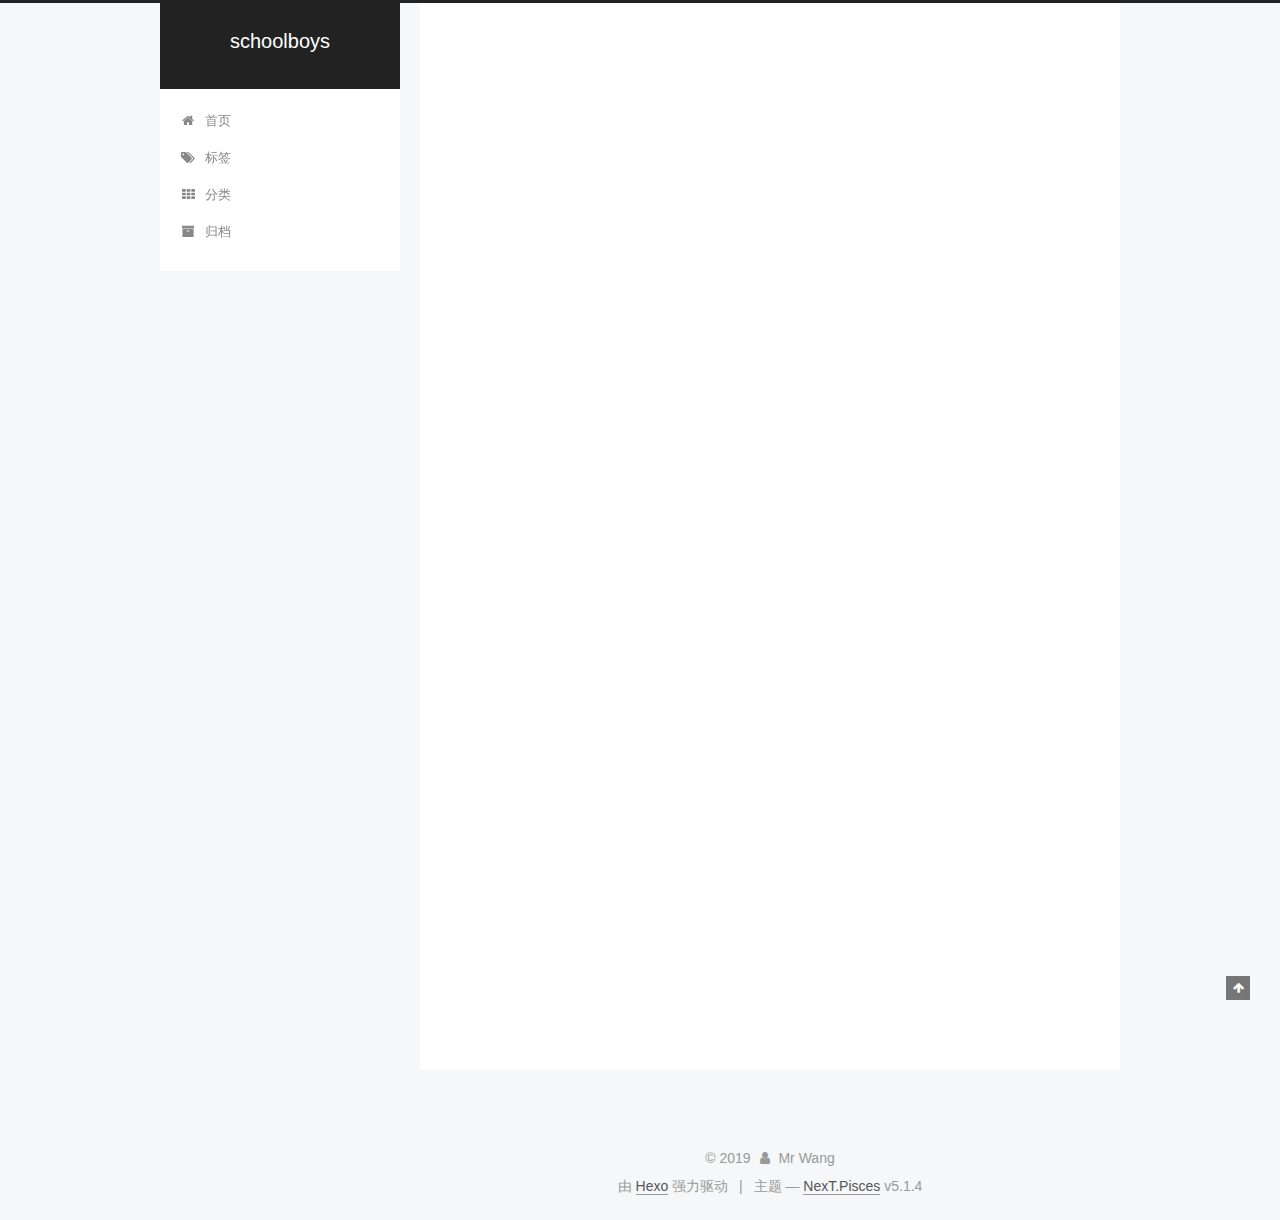
<file: index.html>
<!DOCTYPE html>



  


<html class="theme-next pisces use-motion" lang="zh-Hans">
<head><meta name="generator" content="Hexo 3.8.0">
  <meta charset="UTF-8">
<meta http-equiv="X-UA-Compatible" content="IE=edge">
<meta name="viewport" content="width=device-width, initial-scale=1, maximum-scale=1">
<meta name="theme-color" content="#222">









<meta http-equiv="Cache-Control" content="no-transform">
<meta http-equiv="Cache-Control" content="no-siteapp">
















  
  
  <link href="/lib/fancybox/source/jquery.fancybox.css?v=2.1.5" rel="stylesheet" type="text/css">







<link href="/lib/font-awesome/css/font-awesome.min.css?v=4.6.2" rel="stylesheet" type="text/css">

<link href="/css/main.css?v=5.1.4" rel="stylesheet" type="text/css">


  <link rel="apple-touch-icon" sizes="180x180" href="/images/apple-touch-icon-next.png?v=5.1.4">


  <link rel="icon" type="image/png" sizes="32x32" href="/images/favicon-32x32-next.png?v=5.1.4">


  <link rel="icon" type="image/png" sizes="16x16" href="/images/favicon-16x16-next.png?v=5.1.4">


  <link rel="mask-icon" href="/images/logo.svg?v=5.1.4" color="#222">





  <meta name="keywords" content="Hexo, NexT">










<meta property="og:type" content="website">
<meta property="og:title" content="schoolboys">
<meta property="og:url" content="http://yoursite.com/index.html">
<meta property="og:site_name" content="schoolboys">
<meta property="og:locale" content="zh-Hans">
<meta name="twitter:card" content="summary">
<meta name="twitter:title" content="schoolboys">



<script type="text/javascript" id="hexo.configurations">
  var NexT = window.NexT || {};
  var CONFIG = {
    root: '/',
    scheme: 'Pisces',
    version: '5.1.4',
    sidebar: {"position":"left","display":"post","offset":12,"b2t":false,"scrollpercent":false,"onmobile":false},
    fancybox: true,
    tabs: true,
    motion: {"enable":true,"async":false,"transition":{"post_block":"fadeIn","post_header":"slideDownIn","post_body":"slideDownIn","coll_header":"slideLeftIn","sidebar":"slideUpIn"}},
    duoshuo: {
      userId: '0',
      author: '博主'
    },
    algolia: {
      applicationID: '',
      apiKey: '',
      indexName: '',
      hits: {"per_page":10},
      labels: {"input_placeholder":"Search for Posts","hits_empty":"We didn't find any results for the search: ${query}","hits_stats":"${hits} results found in ${time} ms"}
    }
  };
</script>



  <link rel="canonical" href="http://yoursite.com/">





  <title>schoolboys</title>
  





  <script type="text/javascript">
    var _hmt = _hmt || [];
    (function() {
      var hm = document.createElement("script");
      hm.src = "https://hm.baidu.com/hm.js?fde645f5b3d54ef63c8d6b477a9c84fe";
      var s = document.getElementsByTagName("script")[0];
      s.parentNode.insertBefore(hm, s);
    })();
  </script>




</head>

<body itemscope itemtype="http://schema.org/WebPage" lang="zh-Hans">

  
  
    
  

  <div class="container sidebar-position-left 
  page-home">
    <div class="headband"></div>

    <header id="header" class="header" itemscope itemtype="http://schema.org/WPHeader">
      <div class="header-inner"><div class="site-brand-wrapper">
  <div class="site-meta ">
    

    <div class="custom-logo-site-title">
      <a href="/" class="brand" rel="start">
        <span class="logo-line-before"><i></i></span>
        <span class="site-title">schoolboys</span>
        <span class="logo-line-after"><i></i></span>
      </a>
    </div>
      
        <p class="site-subtitle"></p>
      
  </div>

  <div class="site-nav-toggle">
    <button>
      <span class="btn-bar"></span>
      <span class="btn-bar"></span>
      <span class="btn-bar"></span>
    </button>
  </div>
</div>

<nav class="site-nav">
  

  
    <ul id="menu" class="menu">
      
        
        <li class="menu-item menu-item-home">
          <a href="/" rel="section">
            
              <i class="menu-item-icon fa fa-fw fa-home"></i> <br>
            
            首页
          </a>
        </li>
      
        
        <li class="menu-item menu-item-tags">
          <a href="/tags/" rel="section">
            
              <i class="menu-item-icon fa fa-fw fa-tags"></i> <br>
            
            标签
          </a>
        </li>
      
        
        <li class="menu-item menu-item-categories">
          <a href="/categories/" rel="section">
            
              <i class="menu-item-icon fa fa-fw fa-th"></i> <br>
            
            分类
          </a>
        </li>
      
        
        <li class="menu-item menu-item-archives">
          <a href="/archives/" rel="section">
            
              <i class="menu-item-icon fa fa-fw fa-archive"></i> <br>
            
            归档
          </a>
        </li>
      

      
    </ul>
  

  
</nav>



 </div>
    </header>

    <main id="main" class="main">
      <div class="main-inner">
        <div class="content-wrap">
          <div id="content" class="content">
            
  <section id="posts" class="posts-expand">
    
      

  

  
  
  

  <article class="post post-type-normal" itemscope itemtype="http://schema.org/Article">
  
  
  
  <div class="post-block">
    <link itemprop="mainEntityOfPage" href="http://yoursite.com/2019/06/15/hello-world/">

    <span hidden itemprop="author" itemscope itemtype="http://schema.org/Person">
      <meta itemprop="name" content="Mr Wang">
      <meta itemprop="description" content>
      <meta itemprop="image" content="/uploads/show.jpg">
    </span>

    <span hidden itemprop="publisher" itemscope itemtype="http://schema.org/Organization">
      <meta itemprop="name" content="schoolboys">
    </span>

    
      <header class="post-header">

        
        
          <h1 class="post-title" itemprop="name headline">
                
                <a class="post-title-link" href="/2019/06/15/hello-world/" itemprop="url">Hello World</a></h1>
        

        <div class="post-meta">
          <span class="post-time">
            
              <span class="post-meta-item-icon">
                <i class="fa fa-calendar-o"></i>
              </span>
              
                <span class="post-meta-item-text">发表于</span>
              
              <time title="创建于" itemprop="dateCreated datePublished" datetime="2019-06-15T14:32:34+08:00">
                2019-06-15
              </time>
            

            

            
          </span>

          

          
            
          

          
          
             <span id="/2019/06/15/hello-world/" class="leancloud_visitors" data-flag-title="Hello World">
               <span class="post-meta-divider">|</span>
               <span class="post-meta-item-icon">
                 <i class="fa fa-eye"></i>
               </span>
               
                 <span class="post-meta-item-text">阅读次数&#58;</span>
               
                 <span class="leancloud-visitors-count"></span>
             </span>
          

          

          

          

        </div>
      </header>
    

    
    
    
    <div class="post-body" itemprop="articleBody">

      
      

      
        
          
            <p>Welcome to <a href="https://hexo.io/" target="_blank" rel="noopener">Hexo</a>! This is your very first post. Check <a href="https://hexo.io/docs/" target="_blank" rel="noopener">documentation</a> for more info. If you get any problems when using Hexo, you can find the answer in <a href="https://hexo.io/docs/troubleshooting.html" target="_blank" rel="noopener">troubleshooting</a> or you can ask me on <a href="https://github.com/hexojs/hexo/issues" target="_blank" rel="noopener">GitHub</a>.</p>
<h2 id="Quick-Start"><a href="#Quick-Start" class="headerlink" title="Quick Start"></a>Quick Start</h2><h3 id="Create-a-new-post"><a href="#Create-a-new-post" class="headerlink" title="Create a new post"></a>Create a new post</h3><figure class="highlight bash"><table><tr><td class="gutter"><pre><span class="line">1</span><br></pre></td><td class="code"><pre><span class="line">$ hexo new <span class="string">"My New Post"</span></span><br></pre></td></tr></table></figure>

<p>More info: <a href="https://hexo.io/docs/writing.html" target="_blank" rel="noopener">Writing</a></p>
<h3 id="Run-server"><a href="#Run-server" class="headerlink" title="Run server"></a>Run server</h3><figure class="highlight bash"><table><tr><td class="gutter"><pre><span class="line">1</span><br></pre></td><td class="code"><pre><span class="line">$ hexo server</span><br></pre></td></tr></table></figure>

<p>More info: <a href="https://hexo.io/docs/server.html" target="_blank" rel="noopener">Server</a></p>
<h3 id="Generate-static-files"><a href="#Generate-static-files" class="headerlink" title="Generate static files"></a>Generate static files</h3><figure class="highlight bash"><table><tr><td class="gutter"><pre><span class="line">1</span><br></pre></td><td class="code"><pre><span class="line">$ hexo generate</span><br></pre></td></tr></table></figure>

<p>More info: <a href="https://hexo.io/docs/generating.html" target="_blank" rel="noopener">Generating</a></p>
<h3 id="Deploy-to-remote-sites"><a href="#Deploy-to-remote-sites" class="headerlink" title="Deploy to remote sites"></a>Deploy to remote sites</h3><figure class="highlight bash"><table><tr><td class="gutter"><pre><span class="line">1</span><br></pre></td><td class="code"><pre><span class="line">$ hexo deploy</span><br></pre></td></tr></table></figure>

<p>More info: <a href="https://hexo.io/docs/deployment.html" target="_blank" rel="noopener">Deployment</a></p>

          
        
      
    </div>
    
    
    

    

    

    

    <footer class="post-footer">
      

      

      

      
      
        <div class="post-eof"></div>
      
    </footer>
  </div>
  
  
  
  </article>


    
  </section>

  


          </div>
          


          

        </div>
        
          
  
  <div class="sidebar-toggle">
    <div class="sidebar-toggle-line-wrap">
      <span class="sidebar-toggle-line sidebar-toggle-line-first"></span>
      <span class="sidebar-toggle-line sidebar-toggle-line-middle"></span>
      <span class="sidebar-toggle-line sidebar-toggle-line-last"></span>
    </div>
  </div>

  <aside id="sidebar" class="sidebar">
    
    <div class="sidebar-inner">

      

      

      <section class="site-overview-wrap sidebar-panel sidebar-panel-active">
        <div class="site-overview">
          <div class="site-author motion-element" itemprop="author" itemscope itemtype="http://schema.org/Person">
            
              <img class="site-author-image" itemprop="image" src="/uploads/show.jpg" alt="Mr Wang">
            
              <p class="site-author-name" itemprop="name">Mr Wang</p>
              <p class="site-description motion-element" itemprop="description"></p>
          </div>

          <nav class="site-state motion-element">

            
              <div class="site-state-item site-state-posts">
              
                <a href="/archives/">
              
                  <span class="site-state-item-count">1</span>
                  <span class="site-state-item-name">日志</span>
                </a>
              </div>
            

            

            

          </nav>

          

          

          
          

          
          

          

        </div>
      </section>

      

      

    </div>
  </aside>


        
      </div>
    </main>

    <footer id="footer" class="footer">
      <div class="footer-inner">
        <div class="copyright">&copy; <span itemprop="copyrightYear">2019</span>
  <span class="with-love">
    <i class="fa fa-user"></i>
  </span>
  <span class="author" itemprop="copyrightHolder">Mr Wang</span>

  
</div>


  <div class="powered-by">由 <a class="theme-link" target="_blank" href="https://hexo.io">Hexo</a> 强力驱动</div>



  <span class="post-meta-divider">|</span>



  <div class="theme-info">主题 &mdash; <a class="theme-link" target="_blank" href="https://github.com/iissnan/hexo-theme-next">NexT.Pisces</a> v5.1.4</div>




        







        
      </div>
    </footer>

    
      <div class="back-to-top">
        <i class="fa fa-arrow-up"></i>
        
      </div>
    

    

  </div>

  

<script type="text/javascript">
  if (Object.prototype.toString.call(window.Promise) !== '[object Function]') {
    window.Promise = null;
  }
</script>









  












  
  
    <script type="text/javascript" src="/lib/jquery/index.js?v=2.1.3"></script>
  

  
  
    <script type="text/javascript" src="/lib/fastclick/lib/fastclick.min.js?v=1.0.6"></script>
  

  
  
    <script type="text/javascript" src="/lib/jquery_lazyload/jquery.lazyload.js?v=1.9.7"></script>
  

  
  
    <script type="text/javascript" src="/lib/velocity/velocity.min.js?v=1.2.1"></script>
  

  
  
    <script type="text/javascript" src="/lib/velocity/velocity.ui.min.js?v=1.2.1"></script>
  

  
  
    <script type="text/javascript" src="/lib/fancybox/source/jquery.fancybox.pack.js?v=2.1.5"></script>
  


  


  <script type="text/javascript" src="/js/src/utils.js?v=5.1.4"></script>

  <script type="text/javascript" src="/js/src/motion.js?v=5.1.4"></script>



  
  


  <script type="text/javascript" src="/js/src/affix.js?v=5.1.4"></script>

  <script type="text/javascript" src="/js/src/schemes/pisces.js?v=5.1.4"></script>



  

  


  <script type="text/javascript" src="/js/src/bootstrap.js?v=5.1.4"></script>



  


  




	





  





  












  





  

  
  <script src="https://cdn1.lncld.net/static/js/av-core-mini-0.6.4.js"></script>
  <script>AV.initialize("2MHnG3zopxuXay9PJp0InAfR-gzGzoHsz", "fNtMLgAdAi3m03v8iXJ9p0M2");</script>
  <script>
    function showTime(Counter) {
      var query = new AV.Query(Counter);
      var entries = [];
      var $visitors = $(".leancloud_visitors");

      $visitors.each(function () {
        entries.push( $(this).attr("id").trim() );
      });

      query.containedIn('url', entries);
      query.find()
        .done(function (results) {
          var COUNT_CONTAINER_REF = '.leancloud-visitors-count';

          if (results.length === 0) {
            $visitors.find(COUNT_CONTAINER_REF).text(0);
            return;
          }

          for (var i = 0; i < results.length; i++) {
            var item = results[i];
            var url = item.get('url');
            var time = item.get('time');
            var element = document.getElementById(url);

            $(element).find(COUNT_CONTAINER_REF).text(time);
          }
          for(var i = 0; i < entries.length; i++) {
            var url = entries[i];
            var element = document.getElementById(url);
            var countSpan = $(element).find(COUNT_CONTAINER_REF);
            if( countSpan.text() == '') {
              countSpan.text(0);
            }
          }
        })
        .fail(function (object, error) {
          console.log("Error: " + error.code + " " + error.message);
        });
    }

    function addCount(Counter) {
      var $visitors = $(".leancloud_visitors");
      var url = $visitors.attr('id').trim();
      var title = $visitors.attr('data-flag-title').trim();
      var query = new AV.Query(Counter);

      query.equalTo("url", url);
      query.find({
        success: function(results) {
          if (results.length > 0) {
            var counter = results[0];
            counter.fetchWhenSave(true);
            counter.increment("time");
            counter.save(null, {
              success: function(counter) {
                var $element = $(document.getElementById(url));
                $element.find('.leancloud-visitors-count').text(counter.get('time'));
              },
              error: function(counter, error) {
                console.log('Failed to save Visitor num, with error message: ' + error.message);
              }
            });
          } else {
            var newcounter = new Counter();
            /* Set ACL */
            var acl = new AV.ACL();
            acl.setPublicReadAccess(true);
            acl.setPublicWriteAccess(true);
            newcounter.setACL(acl);
            /* End Set ACL */
            newcounter.set("title", title);
            newcounter.set("url", url);
            newcounter.set("time", 1);
            newcounter.save(null, {
              success: function(newcounter) {
                var $element = $(document.getElementById(url));
                $element.find('.leancloud-visitors-count').text(newcounter.get('time'));
              },
              error: function(newcounter, error) {
                console.log('Failed to create');
              }
            });
          }
        },
        error: function(error) {
          console.log('Error:' + error.code + " " + error.message);
        }
      });
    }

    $(function() {
      var Counter = AV.Object.extend("Counter");
      if ($('.leancloud_visitors').length == 1) {
        addCount(Counter);
      } else if ($('.post-title-link').length > 1) {
        showTime(Counter);
      }
    });
  </script>



  

  

  
  

  

  

  

</body>
</html>
</file>
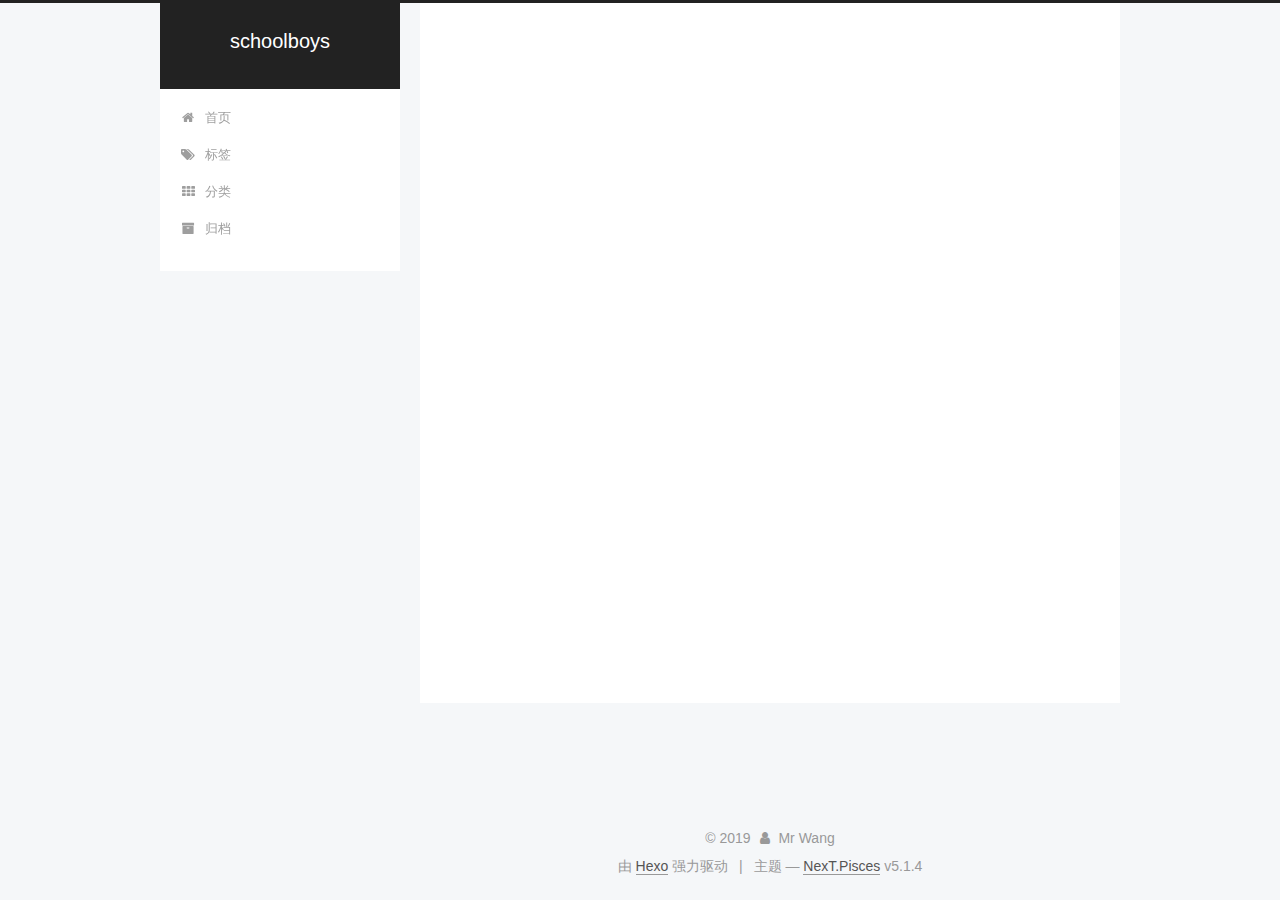
<file: archives/index.html>
<!DOCTYPE html>



  


<html class="theme-next pisces use-motion" lang="zh-Hans">
<head><meta name="generator" content="Hexo 3.8.0">
  <meta charset="UTF-8">
<meta http-equiv="X-UA-Compatible" content="IE=edge">
<meta name="viewport" content="width=device-width, initial-scale=1, maximum-scale=1">
<meta name="theme-color" content="#222">









<meta http-equiv="Cache-Control" content="no-transform">
<meta http-equiv="Cache-Control" content="no-siteapp">
















  
  
  <link href="/lib/fancybox/source/jquery.fancybox.css?v=2.1.5" rel="stylesheet" type="text/css">







<link href="/lib/font-awesome/css/font-awesome.min.css?v=4.6.2" rel="stylesheet" type="text/css">

<link href="/css/main.css?v=5.1.4" rel="stylesheet" type="text/css">


  <link rel="apple-touch-icon" sizes="180x180" href="/images/apple-touch-icon-next.png?v=5.1.4">


  <link rel="icon" type="image/png" sizes="32x32" href="/images/favicon-32x32-next.png?v=5.1.4">


  <link rel="icon" type="image/png" sizes="16x16" href="/images/favicon-16x16-next.png?v=5.1.4">


  <link rel="mask-icon" href="/images/logo.svg?v=5.1.4" color="#222">





  <meta name="keywords" content="Hexo, NexT">










<meta property="og:type" content="website">
<meta property="og:title" content="schoolboys">
<meta property="og:url" content="http://yoursite.com/archives/index.html">
<meta property="og:site_name" content="schoolboys">
<meta property="og:locale" content="zh-Hans">
<meta name="twitter:card" content="summary">
<meta name="twitter:title" content="schoolboys">



<script type="text/javascript" id="hexo.configurations">
  var NexT = window.NexT || {};
  var CONFIG = {
    root: '/',
    scheme: 'Pisces',
    version: '5.1.4',
    sidebar: {"position":"left","display":"post","offset":12,"b2t":false,"scrollpercent":false,"onmobile":false},
    fancybox: true,
    tabs: true,
    motion: {"enable":true,"async":false,"transition":{"post_block":"fadeIn","post_header":"slideDownIn","post_body":"slideDownIn","coll_header":"slideLeftIn","sidebar":"slideUpIn"}},
    duoshuo: {
      userId: '0',
      author: '博主'
    },
    algolia: {
      applicationID: '',
      apiKey: '',
      indexName: '',
      hits: {"per_page":10},
      labels: {"input_placeholder":"Search for Posts","hits_empty":"We didn't find any results for the search: ${query}","hits_stats":"${hits} results found in ${time} ms"}
    }
  };
</script>



  <link rel="canonical" href="http://yoursite.com/archives/">





  <title>归档 | schoolboys</title>
  





  <script type="text/javascript">
    var _hmt = _hmt || [];
    (function() {
      var hm = document.createElement("script");
      hm.src = "https://hm.baidu.com/hm.js?fde645f5b3d54ef63c8d6b477a9c84fe";
      var s = document.getElementsByTagName("script")[0];
      s.parentNode.insertBefore(hm, s);
    })();
  </script>




</head>

<body itemscope itemtype="http://schema.org/WebPage" lang="zh-Hans">

  
  
    
  

  <div class="container sidebar-position-left page-archive">
    <div class="headband"></div>

    <header id="header" class="header" itemscope itemtype="http://schema.org/WPHeader">
      <div class="header-inner"><div class="site-brand-wrapper">
  <div class="site-meta ">
    

    <div class="custom-logo-site-title">
      <a href="/" class="brand" rel="start">
        <span class="logo-line-before"><i></i></span>
        <span class="site-title">schoolboys</span>
        <span class="logo-line-after"><i></i></span>
      </a>
    </div>
      
        <p class="site-subtitle"></p>
      
  </div>

  <div class="site-nav-toggle">
    <button>
      <span class="btn-bar"></span>
      <span class="btn-bar"></span>
      <span class="btn-bar"></span>
    </button>
  </div>
</div>

<nav class="site-nav">
  

  
    <ul id="menu" class="menu">
      
        
        <li class="menu-item menu-item-home">
          <a href="/" rel="section">
            
              <i class="menu-item-icon fa fa-fw fa-home"></i> <br>
            
            首页
          </a>
        </li>
      
        
        <li class="menu-item menu-item-tags">
          <a href="/tags/" rel="section">
            
              <i class="menu-item-icon fa fa-fw fa-tags"></i> <br>
            
            标签
          </a>
        </li>
      
        
        <li class="menu-item menu-item-categories">
          <a href="/categories/" rel="section">
            
              <i class="menu-item-icon fa fa-fw fa-th"></i> <br>
            
            分类
          </a>
        </li>
      
        
        <li class="menu-item menu-item-archives">
          <a href="/archives/" rel="section">
            
              <i class="menu-item-icon fa fa-fw fa-archive"></i> <br>
            
            归档
          </a>
        </li>
      

      
    </ul>
  

  
</nav>



 </div>
    </header>

    <main id="main" class="main">
      <div class="main-inner">
        <div class="content-wrap">
          <div id="content" class="content">
            

  
  
  
  <div class="post-block archive">
    <div id="posts" class="posts-collapse">
      <span class="archive-move-on"></span>

      <span class="archive-page-counter">
        
        
        
          
        
        嗯..! 目前共计 1 篇日志。 继续努力。
      </span>

      

        
        
        

        
          
          <div class="collection-title">
            <h1 class="archive-year" id="archive-year-2019">2019</h1>
          </div>
        
        

        

  <article class="post post-type-normal" itemscope itemtype="http://schema.org/Article">
    <header class="post-header">

      <h2 class="post-title">
        
            <a class="post-title-link" href="/2019/06/15/hello-world/" itemprop="url">
              
                <span itemprop="name">Hello World</span>
              
            </a>
        
      </h2>

      <div class="post-meta">
        <time class="post-time" itemprop="dateCreated" datetime="2019-06-15T14:32:34+08:00" content="2019-06-15">
          06-15
        </time>
      </div>

    </header>
  </article>



      

    </div>
  </div>
  
  
  

  



          </div>
          


          

        </div>
        
          
  
  <div class="sidebar-toggle">
    <div class="sidebar-toggle-line-wrap">
      <span class="sidebar-toggle-line sidebar-toggle-line-first"></span>
      <span class="sidebar-toggle-line sidebar-toggle-line-middle"></span>
      <span class="sidebar-toggle-line sidebar-toggle-line-last"></span>
    </div>
  </div>

  <aside id="sidebar" class="sidebar">
    
    <div class="sidebar-inner">

      

      

      <section class="site-overview-wrap sidebar-panel sidebar-panel-active">
        <div class="site-overview">
          <div class="site-author motion-element" itemprop="author" itemscope itemtype="http://schema.org/Person">
            
              <img class="site-author-image" itemprop="image" src="/uploads/show.jpg" alt="Mr Wang">
            
              <p class="site-author-name" itemprop="name">Mr Wang</p>
              <p class="site-description motion-element" itemprop="description"></p>
          </div>

          <nav class="site-state motion-element">

            
              <div class="site-state-item site-state-posts">
              
                <a href="/archives/">
              
                  <span class="site-state-item-count">1</span>
                  <span class="site-state-item-name">日志</span>
                </a>
              </div>
            

            

            

          </nav>

          

          

          
          

          
          

          

        </div>
      </section>

      

      

    </div>
  </aside>


        
      </div>
    </main>

    <footer id="footer" class="footer">
      <div class="footer-inner">
        <div class="copyright">&copy; <span itemprop="copyrightYear">2019</span>
  <span class="with-love">
    <i class="fa fa-user"></i>
  </span>
  <span class="author" itemprop="copyrightHolder">Mr Wang</span>

  
</div>


  <div class="powered-by">由 <a class="theme-link" target="_blank" href="https://hexo.io">Hexo</a> 强力驱动</div>



  <span class="post-meta-divider">|</span>



  <div class="theme-info">主题 &mdash; <a class="theme-link" target="_blank" href="https://github.com/iissnan/hexo-theme-next">NexT.Pisces</a> v5.1.4</div>




        







        
      </div>
    </footer>

    
      <div class="back-to-top">
        <i class="fa fa-arrow-up"></i>
        
      </div>
    

    

  </div>

  

<script type="text/javascript">
  if (Object.prototype.toString.call(window.Promise) !== '[object Function]') {
    window.Promise = null;
  }
</script>









  












  
  
    <script type="text/javascript" src="/lib/jquery/index.js?v=2.1.3"></script>
  

  
  
    <script type="text/javascript" src="/lib/fastclick/lib/fastclick.min.js?v=1.0.6"></script>
  

  
  
    <script type="text/javascript" src="/lib/jquery_lazyload/jquery.lazyload.js?v=1.9.7"></script>
  

  
  
    <script type="text/javascript" src="/lib/velocity/velocity.min.js?v=1.2.1"></script>
  

  
  
    <script type="text/javascript" src="/lib/velocity/velocity.ui.min.js?v=1.2.1"></script>
  

  
  
    <script type="text/javascript" src="/lib/fancybox/source/jquery.fancybox.pack.js?v=2.1.5"></script>
  


  


  <script type="text/javascript" src="/js/src/utils.js?v=5.1.4"></script>

  <script type="text/javascript" src="/js/src/motion.js?v=5.1.4"></script>



  
  


  <script type="text/javascript" src="/js/src/affix.js?v=5.1.4"></script>

  <script type="text/javascript" src="/js/src/schemes/pisces.js?v=5.1.4"></script>



  

  


  <script type="text/javascript" src="/js/src/bootstrap.js?v=5.1.4"></script>



  


  




	





  





  












  





  

  
  <script src="https://cdn1.lncld.net/static/js/av-core-mini-0.6.4.js"></script>
  <script>AV.initialize("2MHnG3zopxuXay9PJp0InAfR-gzGzoHsz", "fNtMLgAdAi3m03v8iXJ9p0M2");</script>
  <script>
    function showTime(Counter) {
      var query = new AV.Query(Counter);
      var entries = [];
      var $visitors = $(".leancloud_visitors");

      $visitors.each(function () {
        entries.push( $(this).attr("id").trim() );
      });

      query.containedIn('url', entries);
      query.find()
        .done(function (results) {
          var COUNT_CONTAINER_REF = '.leancloud-visitors-count';

          if (results.length === 0) {
            $visitors.find(COUNT_CONTAINER_REF).text(0);
            return;
          }

          for (var i = 0; i < results.length; i++) {
            var item = results[i];
            var url = item.get('url');
            var time = item.get('time');
            var element = document.getElementById(url);

            $(element).find(COUNT_CONTAINER_REF).text(time);
          }
          for(var i = 0; i < entries.length; i++) {
            var url = entries[i];
            var element = document.getElementById(url);
            var countSpan = $(element).find(COUNT_CONTAINER_REF);
            if( countSpan.text() == '') {
              countSpan.text(0);
            }
          }
        })
        .fail(function (object, error) {
          console.log("Error: " + error.code + " " + error.message);
        });
    }

    function addCount(Counter) {
      var $visitors = $(".leancloud_visitors");
      var url = $visitors.attr('id').trim();
      var title = $visitors.attr('data-flag-title').trim();
      var query = new AV.Query(Counter);

      query.equalTo("url", url);
      query.find({
        success: function(results) {
          if (results.length > 0) {
            var counter = results[0];
            counter.fetchWhenSave(true);
            counter.increment("time");
            counter.save(null, {
              success: function(counter) {
                var $element = $(document.getElementById(url));
                $element.find('.leancloud-visitors-count').text(counter.get('time'));
              },
              error: function(counter, error) {
                console.log('Failed to save Visitor num, with error message: ' + error.message);
              }
            });
          } else {
            var newcounter = new Counter();
            /* Set ACL */
            var acl = new AV.ACL();
            acl.setPublicReadAccess(true);
            acl.setPublicWriteAccess(true);
            newcounter.setACL(acl);
            /* End Set ACL */
            newcounter.set("title", title);
            newcounter.set("url", url);
            newcounter.set("time", 1);
            newcounter.save(null, {
              success: function(newcounter) {
                var $element = $(document.getElementById(url));
                $element.find('.leancloud-visitors-count').text(newcounter.get('time'));
              },
              error: function(newcounter, error) {
                console.log('Failed to create');
              }
            });
          }
        },
        error: function(error) {
          console.log('Error:' + error.code + " " + error.message);
        }
      });
    }

    $(function() {
      var Counter = AV.Object.extend("Counter");
      if ($('.leancloud_visitors').length == 1) {
        addCount(Counter);
      } else if ($('.post-title-link').length > 1) {
        showTime(Counter);
      }
    });
  </script>



  

  

  
  

  

  

  

</body>
</html>
</file>
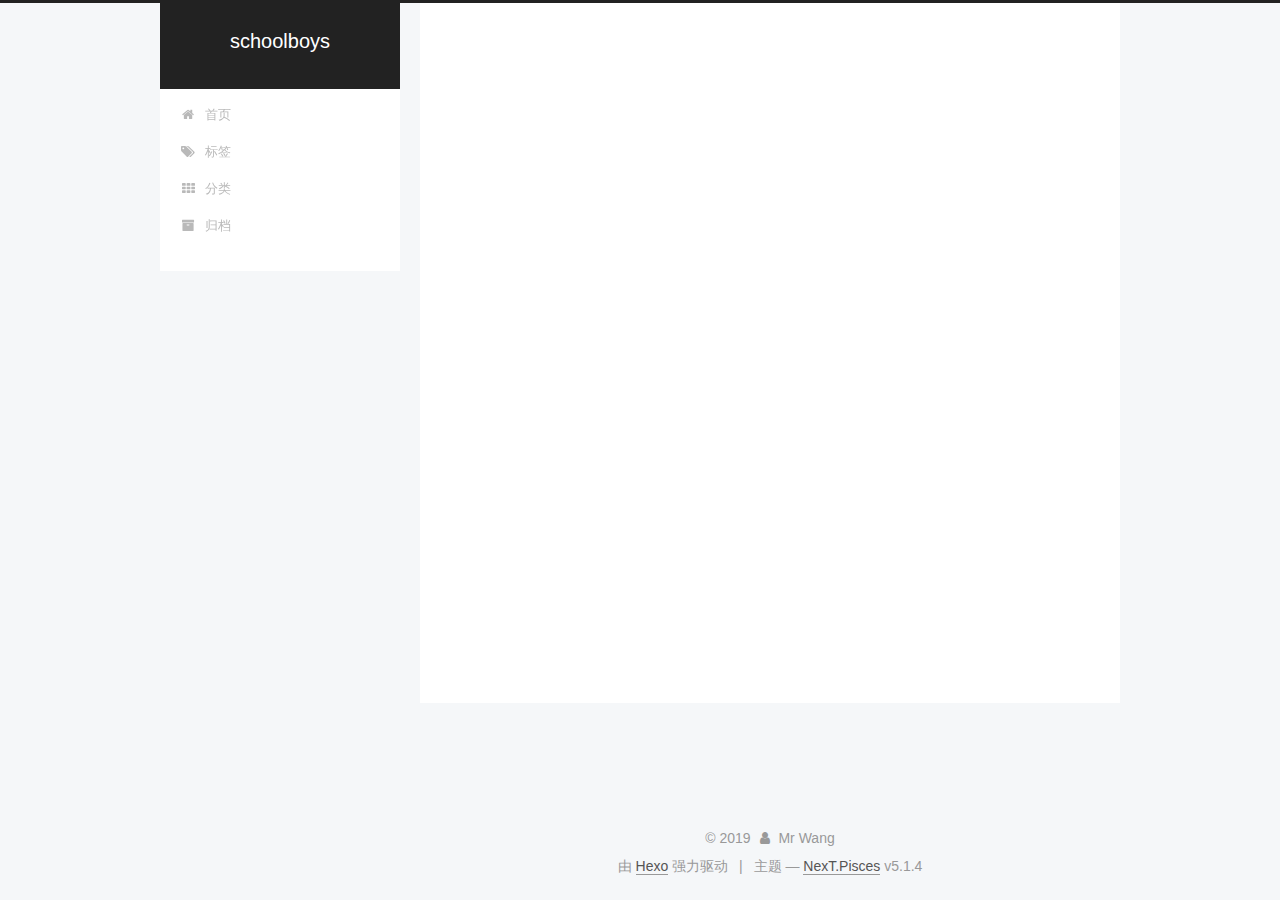
<file: categories/index.html>
<!DOCTYPE html>



  


<html class="theme-next pisces use-motion" lang="zh-Hans">
<head><meta name="generator" content="Hexo 3.8.0">
  <meta charset="UTF-8">
<meta http-equiv="X-UA-Compatible" content="IE=edge">
<meta name="viewport" content="width=device-width, initial-scale=1, maximum-scale=1">
<meta name="theme-color" content="#222">









<meta http-equiv="Cache-Control" content="no-transform">
<meta http-equiv="Cache-Control" content="no-siteapp">
















  
  
  <link href="/lib/fancybox/source/jquery.fancybox.css?v=2.1.5" rel="stylesheet" type="text/css">







<link href="/lib/font-awesome/css/font-awesome.min.css?v=4.6.2" rel="stylesheet" type="text/css">

<link href="/css/main.css?v=5.1.4" rel="stylesheet" type="text/css">


  <link rel="apple-touch-icon" sizes="180x180" href="/images/apple-touch-icon-next.png?v=5.1.4">


  <link rel="icon" type="image/png" sizes="32x32" href="/images/favicon-32x32-next.png?v=5.1.4">


  <link rel="icon" type="image/png" sizes="16x16" href="/images/favicon-16x16-next.png?v=5.1.4">


  <link rel="mask-icon" href="/images/logo.svg?v=5.1.4" color="#222">





  <meta name="keywords" content="Hexo, NexT">










<meta property="og:type" content="website">
<meta property="og:title" content="文章分类">
<meta property="og:url" content="http://yoursite.com/categories/index.html">
<meta property="og:site_name" content="schoolboys">
<meta property="og:locale" content="zh-Hans">
<meta property="og:updated_time" content="2019-06-15T11:18:57.352Z">
<meta name="twitter:card" content="summary">
<meta name="twitter:title" content="文章分类">



<script type="text/javascript" id="hexo.configurations">
  var NexT = window.NexT || {};
  var CONFIG = {
    root: '/',
    scheme: 'Pisces',
    version: '5.1.4',
    sidebar: {"position":"left","display":"post","offset":12,"b2t":false,"scrollpercent":false,"onmobile":false},
    fancybox: true,
    tabs: true,
    motion: {"enable":true,"async":false,"transition":{"post_block":"fadeIn","post_header":"slideDownIn","post_body":"slideDownIn","coll_header":"slideLeftIn","sidebar":"slideUpIn"}},
    duoshuo: {
      userId: '0',
      author: '博主'
    },
    algolia: {
      applicationID: '',
      apiKey: '',
      indexName: '',
      hits: {"per_page":10},
      labels: {"input_placeholder":"Search for Posts","hits_empty":"We didn't find any results for the search: ${query}","hits_stats":"${hits} results found in ${time} ms"}
    }
  };
</script>



  <link rel="canonical" href="http://yoursite.com/categories/">





  <title>文章分类 | schoolboys</title>
  





  <script type="text/javascript">
    var _hmt = _hmt || [];
    (function() {
      var hm = document.createElement("script");
      hm.src = "https://hm.baidu.com/hm.js?fde645f5b3d54ef63c8d6b477a9c84fe";
      var s = document.getElementsByTagName("script")[0];
      s.parentNode.insertBefore(hm, s);
    })();
  </script>




</head>

<body itemscope itemtype="http://schema.org/WebPage" lang="zh-Hans">

  
  
    
  

  <div class="container sidebar-position-left page-post-detail">
    <div class="headband"></div>

    <header id="header" class="header" itemscope itemtype="http://schema.org/WPHeader">
      <div class="header-inner"><div class="site-brand-wrapper">
  <div class="site-meta ">
    

    <div class="custom-logo-site-title">
      <a href="/" class="brand" rel="start">
        <span class="logo-line-before"><i></i></span>
        <span class="site-title">schoolboys</span>
        <span class="logo-line-after"><i></i></span>
      </a>
    </div>
      
        <p class="site-subtitle"></p>
      
  </div>

  <div class="site-nav-toggle">
    <button>
      <span class="btn-bar"></span>
      <span class="btn-bar"></span>
      <span class="btn-bar"></span>
    </button>
  </div>
</div>

<nav class="site-nav">
  

  
    <ul id="menu" class="menu">
      
        
        <li class="menu-item menu-item-home">
          <a href="/" rel="section">
            
              <i class="menu-item-icon fa fa-fw fa-home"></i> <br>
            
            首页
          </a>
        </li>
      
        
        <li class="menu-item menu-item-tags">
          <a href="/tags/" rel="section">
            
              <i class="menu-item-icon fa fa-fw fa-tags"></i> <br>
            
            标签
          </a>
        </li>
      
        
        <li class="menu-item menu-item-categories">
          <a href="/categories/" rel="section">
            
              <i class="menu-item-icon fa fa-fw fa-th"></i> <br>
            
            分类
          </a>
        </li>
      
        
        <li class="menu-item menu-item-archives">
          <a href="/archives/" rel="section">
            
              <i class="menu-item-icon fa fa-fw fa-archive"></i> <br>
            
            归档
          </a>
        </li>
      

      
    </ul>
  

  
</nav>



 </div>
    </header>

    <main id="main" class="main">
      <div class="main-inner">
        <div class="content-wrap">
          <div id="content" class="content">
            

  <div id="posts" class="posts-expand">
    
    
    
    <div class="post-block page">
      <header class="post-header">

	<h1 class="post-title" itemprop="name headline">文章分类</h1>



</header>

      
      
      
      <div class="post-body">
        
        
          <div class="category-all-page">
            <div class="category-all-title">
                暂无分类
            </div>
            <div class="category-all">
              
            </div>
          </div>
        
      </div>
      
      
      
    </div>
    
    
    
  </div>


          </div>
          


          

  



        </div>
        
          
  
  <div class="sidebar-toggle">
    <div class="sidebar-toggle-line-wrap">
      <span class="sidebar-toggle-line sidebar-toggle-line-first"></span>
      <span class="sidebar-toggle-line sidebar-toggle-line-middle"></span>
      <span class="sidebar-toggle-line sidebar-toggle-line-last"></span>
    </div>
  </div>

  <aside id="sidebar" class="sidebar">
    
    <div class="sidebar-inner">

      

      

      <section class="site-overview-wrap sidebar-panel sidebar-panel-active">
        <div class="site-overview">
          <div class="site-author motion-element" itemprop="author" itemscope itemtype="http://schema.org/Person">
            
              <img class="site-author-image" itemprop="image" src="/uploads/show.jpg" alt="Mr Wang">
            
              <p class="site-author-name" itemprop="name">Mr Wang</p>
              <p class="site-description motion-element" itemprop="description"></p>
          </div>

          <nav class="site-state motion-element">

            
              <div class="site-state-item site-state-posts">
              
                <a href="/archives/">
              
                  <span class="site-state-item-count">1</span>
                  <span class="site-state-item-name">日志</span>
                </a>
              </div>
            

            

            

          </nav>

          

          

          
          

          
          

          

        </div>
      </section>

      

      

    </div>
  </aside>


        
      </div>
    </main>

    <footer id="footer" class="footer">
      <div class="footer-inner">
        <div class="copyright">&copy; <span itemprop="copyrightYear">2019</span>
  <span class="with-love">
    <i class="fa fa-user"></i>
  </span>
  <span class="author" itemprop="copyrightHolder">Mr Wang</span>

  
</div>


  <div class="powered-by">由 <a class="theme-link" target="_blank" href="https://hexo.io">Hexo</a> 强力驱动</div>



  <span class="post-meta-divider">|</span>



  <div class="theme-info">主题 &mdash; <a class="theme-link" target="_blank" href="https://github.com/iissnan/hexo-theme-next">NexT.Pisces</a> v5.1.4</div>




        







        
      </div>
    </footer>

    
      <div class="back-to-top">
        <i class="fa fa-arrow-up"></i>
        
      </div>
    

    

  </div>

  

<script type="text/javascript">
  if (Object.prototype.toString.call(window.Promise) !== '[object Function]') {
    window.Promise = null;
  }
</script>









  












  
  
    <script type="text/javascript" src="/lib/jquery/index.js?v=2.1.3"></script>
  

  
  
    <script type="text/javascript" src="/lib/fastclick/lib/fastclick.min.js?v=1.0.6"></script>
  

  
  
    <script type="text/javascript" src="/lib/jquery_lazyload/jquery.lazyload.js?v=1.9.7"></script>
  

  
  
    <script type="text/javascript" src="/lib/velocity/velocity.min.js?v=1.2.1"></script>
  

  
  
    <script type="text/javascript" src="/lib/velocity/velocity.ui.min.js?v=1.2.1"></script>
  

  
  
    <script type="text/javascript" src="/lib/fancybox/source/jquery.fancybox.pack.js?v=2.1.5"></script>
  


  


  <script type="text/javascript" src="/js/src/utils.js?v=5.1.4"></script>

  <script type="text/javascript" src="/js/src/motion.js?v=5.1.4"></script>



  
  


  <script type="text/javascript" src="/js/src/affix.js?v=5.1.4"></script>

  <script type="text/javascript" src="/js/src/schemes/pisces.js?v=5.1.4"></script>



  
  <script type="text/javascript" src="/js/src/scrollspy.js?v=5.1.4"></script>
<script type="text/javascript" src="/js/src/post-details.js?v=5.1.4"></script>



  


  <script type="text/javascript" src="/js/src/bootstrap.js?v=5.1.4"></script>



  


  




	





  





  












  





  

  
  <script src="https://cdn1.lncld.net/static/js/av-core-mini-0.6.4.js"></script>
  <script>AV.initialize("2MHnG3zopxuXay9PJp0InAfR-gzGzoHsz", "fNtMLgAdAi3m03v8iXJ9p0M2");</script>
  <script>
    function showTime(Counter) {
      var query = new AV.Query(Counter);
      var entries = [];
      var $visitors = $(".leancloud_visitors");

      $visitors.each(function () {
        entries.push( $(this).attr("id").trim() );
      });

      query.containedIn('url', entries);
      query.find()
        .done(function (results) {
          var COUNT_CONTAINER_REF = '.leancloud-visitors-count';

          if (results.length === 0) {
            $visitors.find(COUNT_CONTAINER_REF).text(0);
            return;
          }

          for (var i = 0; i < results.length; i++) {
            var item = results[i];
            var url = item.get('url');
            var time = item.get('time');
            var element = document.getElementById(url);

            $(element).find(COUNT_CONTAINER_REF).text(time);
          }
          for(var i = 0; i < entries.length; i++) {
            var url = entries[i];
            var element = document.getElementById(url);
            var countSpan = $(element).find(COUNT_CONTAINER_REF);
            if( countSpan.text() == '') {
              countSpan.text(0);
            }
          }
        })
        .fail(function (object, error) {
          console.log("Error: " + error.code + " " + error.message);
        });
    }

    function addCount(Counter) {
      var $visitors = $(".leancloud_visitors");
      var url = $visitors.attr('id').trim();
      var title = $visitors.attr('data-flag-title').trim();
      var query = new AV.Query(Counter);

      query.equalTo("url", url);
      query.find({
        success: function(results) {
          if (results.length > 0) {
            var counter = results[0];
            counter.fetchWhenSave(true);
            counter.increment("time");
            counter.save(null, {
              success: function(counter) {
                var $element = $(document.getElementById(url));
                $element.find('.leancloud-visitors-count').text(counter.get('time'));
              },
              error: function(counter, error) {
                console.log('Failed to save Visitor num, with error message: ' + error.message);
              }
            });
          } else {
            var newcounter = new Counter();
            /* Set ACL */
            var acl = new AV.ACL();
            acl.setPublicReadAccess(true);
            acl.setPublicWriteAccess(true);
            newcounter.setACL(acl);
            /* End Set ACL */
            newcounter.set("title", title);
            newcounter.set("url", url);
            newcounter.set("time", 1);
            newcounter.save(null, {
              success: function(newcounter) {
                var $element = $(document.getElementById(url));
                $element.find('.leancloud-visitors-count').text(newcounter.get('time'));
              },
              error: function(newcounter, error) {
                console.log('Failed to create');
              }
            });
          }
        },
        error: function(error) {
          console.log('Error:' + error.code + " " + error.message);
        }
      });
    }

    $(function() {
      var Counter = AV.Object.extend("Counter");
      if ($('.leancloud_visitors').length == 1) {
        addCount(Counter);
      } else if ($('.post-title-link').length > 1) {
        showTime(Counter);
      }
    });
  </script>



  

  

  
  

  

  

  

</body>
</html>
</file>
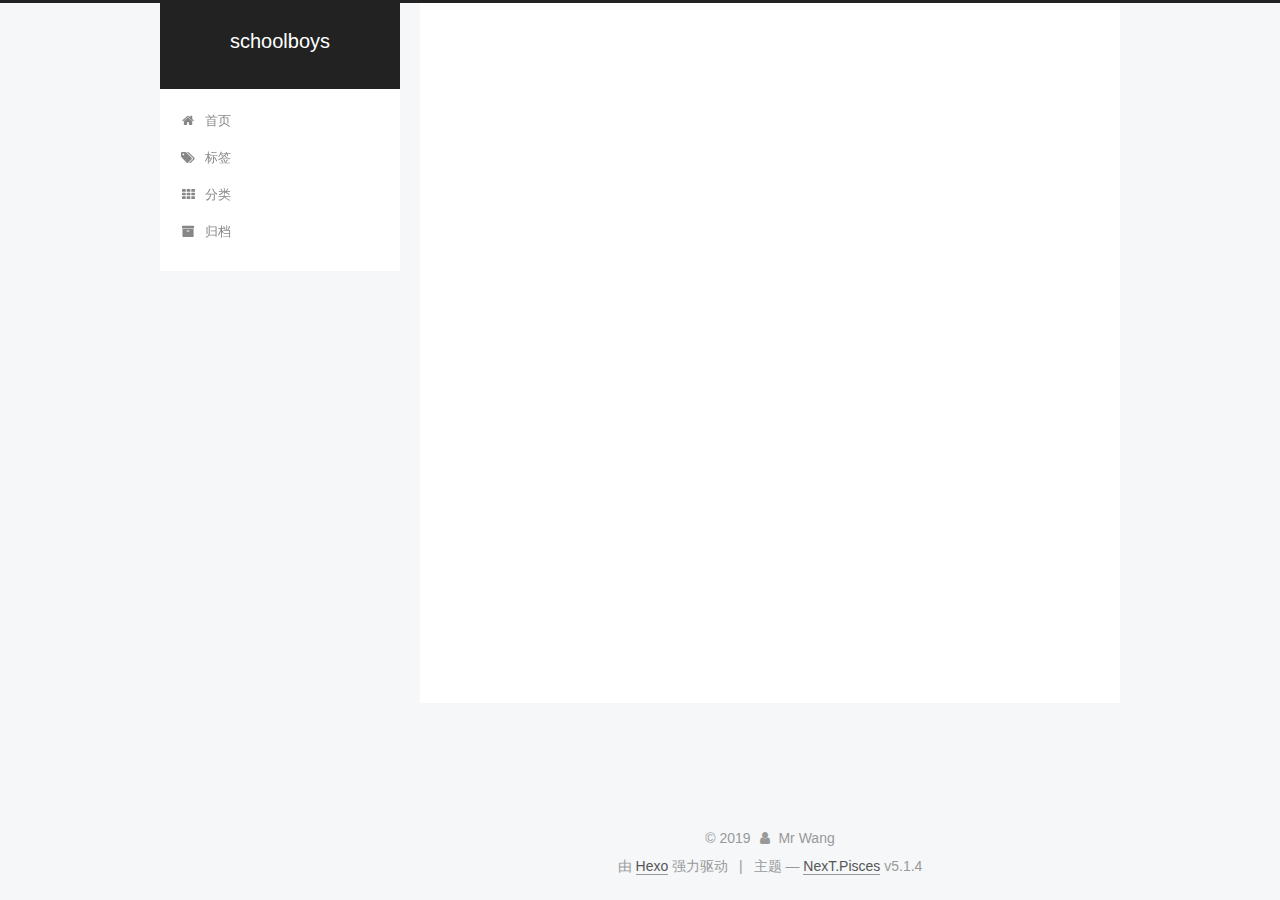
<file: tags/index.html>
<!DOCTYPE html>



  


<html class="theme-next pisces use-motion" lang="zh-Hans">
<head><meta name="generator" content="Hexo 3.8.0">
  <meta charset="UTF-8">
<meta http-equiv="X-UA-Compatible" content="IE=edge">
<meta name="viewport" content="width=device-width, initial-scale=1, maximum-scale=1">
<meta name="theme-color" content="#222">









<meta http-equiv="Cache-Control" content="no-transform">
<meta http-equiv="Cache-Control" content="no-siteapp">
















  
  
  <link href="/lib/fancybox/source/jquery.fancybox.css?v=2.1.5" rel="stylesheet" type="text/css">







<link href="/lib/font-awesome/css/font-awesome.min.css?v=4.6.2" rel="stylesheet" type="text/css">

<link href="/css/main.css?v=5.1.4" rel="stylesheet" type="text/css">


  <link rel="apple-touch-icon" sizes="180x180" href="/images/apple-touch-icon-next.png?v=5.1.4">


  <link rel="icon" type="image/png" sizes="32x32" href="/images/favicon-32x32-next.png?v=5.1.4">


  <link rel="icon" type="image/png" sizes="16x16" href="/images/favicon-16x16-next.png?v=5.1.4">


  <link rel="mask-icon" href="/images/logo.svg?v=5.1.4" color="#222">





  <meta name="keywords" content="Hexo, NexT">










<meta property="og:type" content="website">
<meta property="og:title" content="标签">
<meta property="og:url" content="http://yoursite.com/tags/index.html">
<meta property="og:site_name" content="schoolboys">
<meta property="og:locale" content="zh-Hans">
<meta property="og:updated_time" content="2019-06-15T12:00:22.263Z">
<meta name="twitter:card" content="summary">
<meta name="twitter:title" content="标签">



<script type="text/javascript" id="hexo.configurations">
  var NexT = window.NexT || {};
  var CONFIG = {
    root: '/',
    scheme: 'Pisces',
    version: '5.1.4',
    sidebar: {"position":"left","display":"post","offset":12,"b2t":false,"scrollpercent":false,"onmobile":false},
    fancybox: true,
    tabs: true,
    motion: {"enable":true,"async":false,"transition":{"post_block":"fadeIn","post_header":"slideDownIn","post_body":"slideDownIn","coll_header":"slideLeftIn","sidebar":"slideUpIn"}},
    duoshuo: {
      userId: '0',
      author: '博主'
    },
    algolia: {
      applicationID: '',
      apiKey: '',
      indexName: '',
      hits: {"per_page":10},
      labels: {"input_placeholder":"Search for Posts","hits_empty":"We didn't find any results for the search: ${query}","hits_stats":"${hits} results found in ${time} ms"}
    }
  };
</script>



  <link rel="canonical" href="http://yoursite.com/tags/">





  <title>标签 | schoolboys</title>
  





  <script type="text/javascript">
    var _hmt = _hmt || [];
    (function() {
      var hm = document.createElement("script");
      hm.src = "https://hm.baidu.com/hm.js?fde645f5b3d54ef63c8d6b477a9c84fe";
      var s = document.getElementsByTagName("script")[0];
      s.parentNode.insertBefore(hm, s);
    })();
  </script>




</head>

<body itemscope itemtype="http://schema.org/WebPage" lang="zh-Hans">

  
  
    
  

  <div class="container sidebar-position-left page-post-detail">
    <div class="headband"></div>

    <header id="header" class="header" itemscope itemtype="http://schema.org/WPHeader">
      <div class="header-inner"><div class="site-brand-wrapper">
  <div class="site-meta ">
    

    <div class="custom-logo-site-title">
      <a href="/" class="brand" rel="start">
        <span class="logo-line-before"><i></i></span>
        <span class="site-title">schoolboys</span>
        <span class="logo-line-after"><i></i></span>
      </a>
    </div>
      
        <p class="site-subtitle"></p>
      
  </div>

  <div class="site-nav-toggle">
    <button>
      <span class="btn-bar"></span>
      <span class="btn-bar"></span>
      <span class="btn-bar"></span>
    </button>
  </div>
</div>

<nav class="site-nav">
  

  
    <ul id="menu" class="menu">
      
        
        <li class="menu-item menu-item-home">
          <a href="/" rel="section">
            
              <i class="menu-item-icon fa fa-fw fa-home"></i> <br>
            
            首页
          </a>
        </li>
      
        
        <li class="menu-item menu-item-tags">
          <a href="/tags/" rel="section">
            
              <i class="menu-item-icon fa fa-fw fa-tags"></i> <br>
            
            标签
          </a>
        </li>
      
        
        <li class="menu-item menu-item-categories">
          <a href="/categories/" rel="section">
            
              <i class="menu-item-icon fa fa-fw fa-th"></i> <br>
            
            分类
          </a>
        </li>
      
        
        <li class="menu-item menu-item-archives">
          <a href="/archives/" rel="section">
            
              <i class="menu-item-icon fa fa-fw fa-archive"></i> <br>
            
            归档
          </a>
        </li>
      

      
    </ul>
  

  
</nav>



 </div>
    </header>

    <main id="main" class="main">
      <div class="main-inner">
        <div class="content-wrap">
          <div id="content" class="content">
            

  <div id="posts" class="posts-expand">
    
    
    
    <div class="post-block page">
      <header class="post-header">

	<h1 class="post-title" itemprop="name headline">标签</h1>



</header>

      
      
      
      <div class="post-body">
        
        
          <div class="tag-cloud">
            <div class="tag-cloud-title">
                暂无标签
            </div>
            <div class="tag-cloud-tags">
              
            </div>
          </div>
        
      </div>
      
      
      
    </div>
    
    
    
  </div>


          </div>
          


          

  



        </div>
        
          
  
  <div class="sidebar-toggle">
    <div class="sidebar-toggle-line-wrap">
      <span class="sidebar-toggle-line sidebar-toggle-line-first"></span>
      <span class="sidebar-toggle-line sidebar-toggle-line-middle"></span>
      <span class="sidebar-toggle-line sidebar-toggle-line-last"></span>
    </div>
  </div>

  <aside id="sidebar" class="sidebar">
    
    <div class="sidebar-inner">

      

      

      <section class="site-overview-wrap sidebar-panel sidebar-panel-active">
        <div class="site-overview">
          <div class="site-author motion-element" itemprop="author" itemscope itemtype="http://schema.org/Person">
            
              <img class="site-author-image" itemprop="image" src="/uploads/show.jpg" alt="Mr Wang">
            
              <p class="site-author-name" itemprop="name">Mr Wang</p>
              <p class="site-description motion-element" itemprop="description"></p>
          </div>

          <nav class="site-state motion-element">

            
              <div class="site-state-item site-state-posts">
              
                <a href="/archives/">
              
                  <span class="site-state-item-count">1</span>
                  <span class="site-state-item-name">日志</span>
                </a>
              </div>
            

            

            

          </nav>

          

          

          
          

          
          

          

        </div>
      </section>

      

      

    </div>
  </aside>


        
      </div>
    </main>

    <footer id="footer" class="footer">
      <div class="footer-inner">
        <div class="copyright">&copy; <span itemprop="copyrightYear">2019</span>
  <span class="with-love">
    <i class="fa fa-user"></i>
  </span>
  <span class="author" itemprop="copyrightHolder">Mr Wang</span>

  
</div>


  <div class="powered-by">由 <a class="theme-link" target="_blank" href="https://hexo.io">Hexo</a> 强力驱动</div>



  <span class="post-meta-divider">|</span>



  <div class="theme-info">主题 &mdash; <a class="theme-link" target="_blank" href="https://github.com/iissnan/hexo-theme-next">NexT.Pisces</a> v5.1.4</div>




        







        
      </div>
    </footer>

    
      <div class="back-to-top">
        <i class="fa fa-arrow-up"></i>
        
      </div>
    

    

  </div>

  

<script type="text/javascript">
  if (Object.prototype.toString.call(window.Promise) !== '[object Function]') {
    window.Promise = null;
  }
</script>









  












  
  
    <script type="text/javascript" src="/lib/jquery/index.js?v=2.1.3"></script>
  

  
  
    <script type="text/javascript" src="/lib/fastclick/lib/fastclick.min.js?v=1.0.6"></script>
  

  
  
    <script type="text/javascript" src="/lib/jquery_lazyload/jquery.lazyload.js?v=1.9.7"></script>
  

  
  
    <script type="text/javascript" src="/lib/velocity/velocity.min.js?v=1.2.1"></script>
  

  
  
    <script type="text/javascript" src="/lib/velocity/velocity.ui.min.js?v=1.2.1"></script>
  

  
  
    <script type="text/javascript" src="/lib/fancybox/source/jquery.fancybox.pack.js?v=2.1.5"></script>
  


  


  <script type="text/javascript" src="/js/src/utils.js?v=5.1.4"></script>

  <script type="text/javascript" src="/js/src/motion.js?v=5.1.4"></script>



  
  


  <script type="text/javascript" src="/js/src/affix.js?v=5.1.4"></script>

  <script type="text/javascript" src="/js/src/schemes/pisces.js?v=5.1.4"></script>



  
  <script type="text/javascript" src="/js/src/scrollspy.js?v=5.1.4"></script>
<script type="text/javascript" src="/js/src/post-details.js?v=5.1.4"></script>



  


  <script type="text/javascript" src="/js/src/bootstrap.js?v=5.1.4"></script>



  


  




	





  





  












  





  

  
  <script src="https://cdn1.lncld.net/static/js/av-core-mini-0.6.4.js"></script>
  <script>AV.initialize("2MHnG3zopxuXay9PJp0InAfR-gzGzoHsz", "fNtMLgAdAi3m03v8iXJ9p0M2");</script>
  <script>
    function showTime(Counter) {
      var query = new AV.Query(Counter);
      var entries = [];
      var $visitors = $(".leancloud_visitors");

      $visitors.each(function () {
        entries.push( $(this).attr("id").trim() );
      });

      query.containedIn('url', entries);
      query.find()
        .done(function (results) {
          var COUNT_CONTAINER_REF = '.leancloud-visitors-count';

          if (results.length === 0) {
            $visitors.find(COUNT_CONTAINER_REF).text(0);
            return;
          }

          for (var i = 0; i < results.length; i++) {
            var item = results[i];
            var url = item.get('url');
            var time = item.get('time');
            var element = document.getElementById(url);

            $(element).find(COUNT_CONTAINER_REF).text(time);
          }
          for(var i = 0; i < entries.length; i++) {
            var url = entries[i];
            var element = document.getElementById(url);
            var countSpan = $(element).find(COUNT_CONTAINER_REF);
            if( countSpan.text() == '') {
              countSpan.text(0);
            }
          }
        })
        .fail(function (object, error) {
          console.log("Error: " + error.code + " " + error.message);
        });
    }

    function addCount(Counter) {
      var $visitors = $(".leancloud_visitors");
      var url = $visitors.attr('id').trim();
      var title = $visitors.attr('data-flag-title').trim();
      var query = new AV.Query(Counter);

      query.equalTo("url", url);
      query.find({
        success: function(results) {
          if (results.length > 0) {
            var counter = results[0];
            counter.fetchWhenSave(true);
            counter.increment("time");
            counter.save(null, {
              success: function(counter) {
                var $element = $(document.getElementById(url));
                $element.find('.leancloud-visitors-count').text(counter.get('time'));
              },
              error: function(counter, error) {
                console.log('Failed to save Visitor num, with error message: ' + error.message);
              }
            });
          } else {
            var newcounter = new Counter();
            /* Set ACL */
            var acl = new AV.ACL();
            acl.setPublicReadAccess(true);
            acl.setPublicWriteAccess(true);
            newcounter.setACL(acl);
            /* End Set ACL */
            newcounter.set("title", title);
            newcounter.set("url", url);
            newcounter.set("time", 1);
            newcounter.save(null, {
              success: function(newcounter) {
                var $element = $(document.getElementById(url));
                $element.find('.leancloud-visitors-count').text(newcounter.get('time'));
              },
              error: function(newcounter, error) {
                console.log('Failed to create');
              }
            });
          }
        },
        error: function(error) {
          console.log('Error:' + error.code + " " + error.message);
        }
      });
    }

    $(function() {
      var Counter = AV.Object.extend("Counter");
      if ($('.leancloud_visitors').length == 1) {
        addCount(Counter);
      } else if ($('.post-title-link').length > 1) {
        showTime(Counter);
      }
    });
  </script>



  

  

  
  

  

  

  

</body>
</html>
</file>
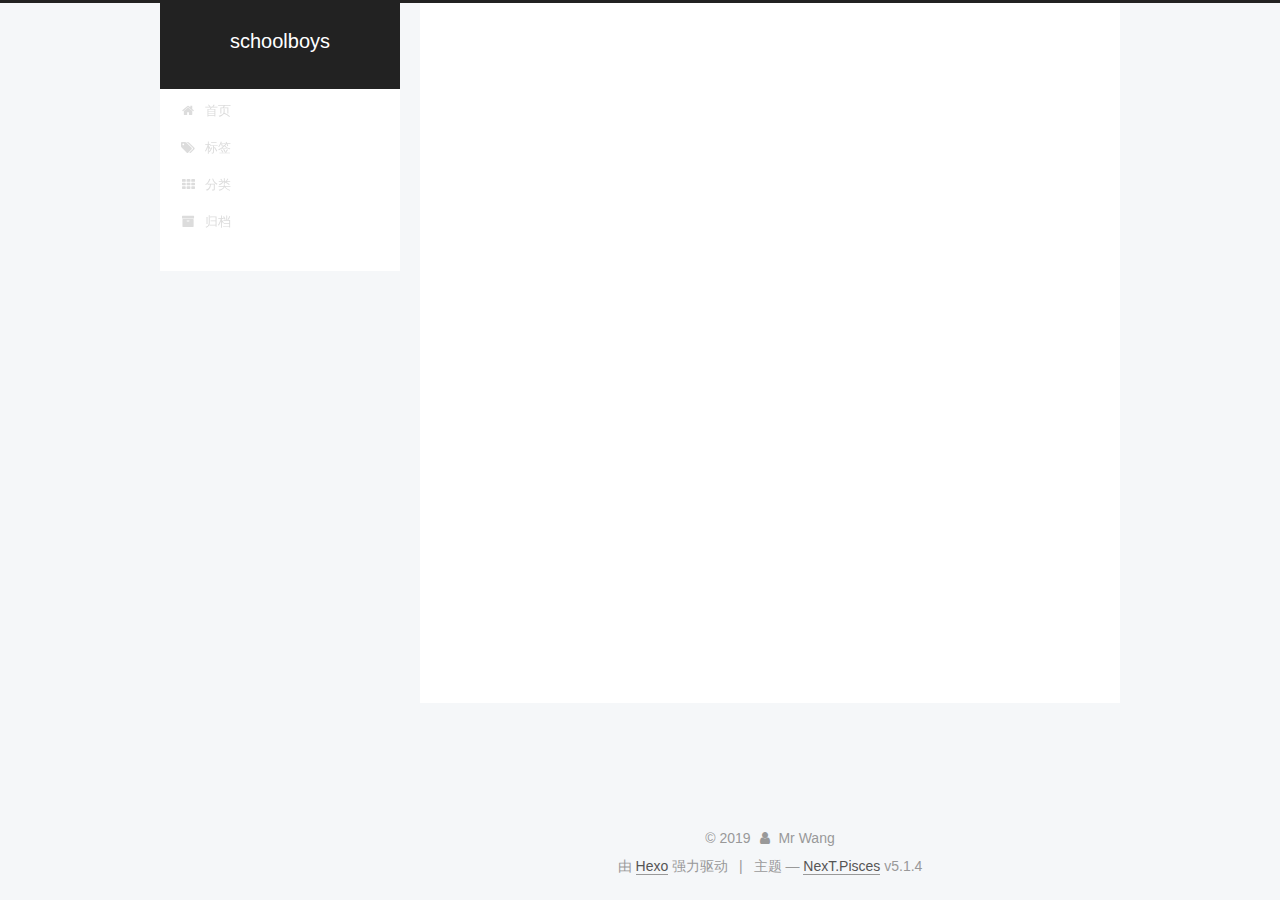
<file: archives/2019/index.html>
<!DOCTYPE html>



  


<html class="theme-next pisces use-motion" lang="zh-Hans">
<head><meta name="generator" content="Hexo 3.8.0">
  <meta charset="UTF-8">
<meta http-equiv="X-UA-Compatible" content="IE=edge">
<meta name="viewport" content="width=device-width, initial-scale=1, maximum-scale=1">
<meta name="theme-color" content="#222">









<meta http-equiv="Cache-Control" content="no-transform">
<meta http-equiv="Cache-Control" content="no-siteapp">
















  
  
  <link href="/lib/fancybox/source/jquery.fancybox.css?v=2.1.5" rel="stylesheet" type="text/css">







<link href="/lib/font-awesome/css/font-awesome.min.css?v=4.6.2" rel="stylesheet" type="text/css">

<link href="/css/main.css?v=5.1.4" rel="stylesheet" type="text/css">


  <link rel="apple-touch-icon" sizes="180x180" href="/images/apple-touch-icon-next.png?v=5.1.4">


  <link rel="icon" type="image/png" sizes="32x32" href="/images/favicon-32x32-next.png?v=5.1.4">


  <link rel="icon" type="image/png" sizes="16x16" href="/images/favicon-16x16-next.png?v=5.1.4">


  <link rel="mask-icon" href="/images/logo.svg?v=5.1.4" color="#222">





  <meta name="keywords" content="Hexo, NexT">










<meta property="og:type" content="website">
<meta property="og:title" content="schoolboys">
<meta property="og:url" content="http://yoursite.com/archives/2019/index.html">
<meta property="og:site_name" content="schoolboys">
<meta property="og:locale" content="zh-Hans">
<meta name="twitter:card" content="summary">
<meta name="twitter:title" content="schoolboys">



<script type="text/javascript" id="hexo.configurations">
  var NexT = window.NexT || {};
  var CONFIG = {
    root: '/',
    scheme: 'Pisces',
    version: '5.1.4',
    sidebar: {"position":"left","display":"post","offset":12,"b2t":false,"scrollpercent":false,"onmobile":false},
    fancybox: true,
    tabs: true,
    motion: {"enable":true,"async":false,"transition":{"post_block":"fadeIn","post_header":"slideDownIn","post_body":"slideDownIn","coll_header":"slideLeftIn","sidebar":"slideUpIn"}},
    duoshuo: {
      userId: '0',
      author: '博主'
    },
    algolia: {
      applicationID: '',
      apiKey: '',
      indexName: '',
      hits: {"per_page":10},
      labels: {"input_placeholder":"Search for Posts","hits_empty":"We didn't find any results for the search: ${query}","hits_stats":"${hits} results found in ${time} ms"}
    }
  };
</script>



  <link rel="canonical" href="http://yoursite.com/archives/2019/">





  <title>归档 | schoolboys</title>
  





  <script type="text/javascript">
    var _hmt = _hmt || [];
    (function() {
      var hm = document.createElement("script");
      hm.src = "https://hm.baidu.com/hm.js?fde645f5b3d54ef63c8d6b477a9c84fe";
      var s = document.getElementsByTagName("script")[0];
      s.parentNode.insertBefore(hm, s);
    })();
  </script>




</head>

<body itemscope itemtype="http://schema.org/WebPage" lang="zh-Hans">

  
  
    
  

  <div class="container sidebar-position-left page-archive">
    <div class="headband"></div>

    <header id="header" class="header" itemscope itemtype="http://schema.org/WPHeader">
      <div class="header-inner"><div class="site-brand-wrapper">
  <div class="site-meta ">
    

    <div class="custom-logo-site-title">
      <a href="/" class="brand" rel="start">
        <span class="logo-line-before"><i></i></span>
        <span class="site-title">schoolboys</span>
        <span class="logo-line-after"><i></i></span>
      </a>
    </div>
      
        <p class="site-subtitle"></p>
      
  </div>

  <div class="site-nav-toggle">
    <button>
      <span class="btn-bar"></span>
      <span class="btn-bar"></span>
      <span class="btn-bar"></span>
    </button>
  </div>
</div>

<nav class="site-nav">
  

  
    <ul id="menu" class="menu">
      
        
        <li class="menu-item menu-item-home">
          <a href="/" rel="section">
            
              <i class="menu-item-icon fa fa-fw fa-home"></i> <br>
            
            首页
          </a>
        </li>
      
        
        <li class="menu-item menu-item-tags">
          <a href="/tags/" rel="section">
            
              <i class="menu-item-icon fa fa-fw fa-tags"></i> <br>
            
            标签
          </a>
        </li>
      
        
        <li class="menu-item menu-item-categories">
          <a href="/categories/" rel="section">
            
              <i class="menu-item-icon fa fa-fw fa-th"></i> <br>
            
            分类
          </a>
        </li>
      
        
        <li class="menu-item menu-item-archives">
          <a href="/archives/" rel="section">
            
              <i class="menu-item-icon fa fa-fw fa-archive"></i> <br>
            
            归档
          </a>
        </li>
      

      
    </ul>
  

  
</nav>



 </div>
    </header>

    <main id="main" class="main">
      <div class="main-inner">
        <div class="content-wrap">
          <div id="content" class="content">
            

  
  
  
  <div class="post-block archive">
    <div id="posts" class="posts-collapse">
      <span class="archive-move-on"></span>

      <span class="archive-page-counter">
        
        
        
          
        
        嗯..! 目前共计 1 篇日志。 继续努力。
      </span>

      

        
        
        

        
          
          <div class="collection-title">
            <h1 class="archive-year" id="archive-year-2019">2019</h1>
          </div>
        
        

        

  <article class="post post-type-normal" itemscope itemtype="http://schema.org/Article">
    <header class="post-header">

      <h2 class="post-title">
        
            <a class="post-title-link" href="/2019/06/15/hello-world/" itemprop="url">
              
                <span itemprop="name">Hello World</span>
              
            </a>
        
      </h2>

      <div class="post-meta">
        <time class="post-time" itemprop="dateCreated" datetime="2019-06-15T14:32:34+08:00" content="2019-06-15">
          06-15
        </time>
      </div>

    </header>
  </article>



      

    </div>
  </div>
  
  
  

  



          </div>
          


          

        </div>
        
          
  
  <div class="sidebar-toggle">
    <div class="sidebar-toggle-line-wrap">
      <span class="sidebar-toggle-line sidebar-toggle-line-first"></span>
      <span class="sidebar-toggle-line sidebar-toggle-line-middle"></span>
      <span class="sidebar-toggle-line sidebar-toggle-line-last"></span>
    </div>
  </div>

  <aside id="sidebar" class="sidebar">
    
    <div class="sidebar-inner">

      

      

      <section class="site-overview-wrap sidebar-panel sidebar-panel-active">
        <div class="site-overview">
          <div class="site-author motion-element" itemprop="author" itemscope itemtype="http://schema.org/Person">
            
              <img class="site-author-image" itemprop="image" src="/uploads/show.jpg" alt="Mr Wang">
            
              <p class="site-author-name" itemprop="name">Mr Wang</p>
              <p class="site-description motion-element" itemprop="description"></p>
          </div>

          <nav class="site-state motion-element">

            
              <div class="site-state-item site-state-posts">
              
                <a href="/archives/">
              
                  <span class="site-state-item-count">1</span>
                  <span class="site-state-item-name">日志</span>
                </a>
              </div>
            

            

            

          </nav>

          

          

          
          

          
          

          

        </div>
      </section>

      

      

    </div>
  </aside>


        
      </div>
    </main>

    <footer id="footer" class="footer">
      <div class="footer-inner">
        <div class="copyright">&copy; <span itemprop="copyrightYear">2019</span>
  <span class="with-love">
    <i class="fa fa-user"></i>
  </span>
  <span class="author" itemprop="copyrightHolder">Mr Wang</span>

  
</div>


  <div class="powered-by">由 <a class="theme-link" target="_blank" href="https://hexo.io">Hexo</a> 强力驱动</div>



  <span class="post-meta-divider">|</span>



  <div class="theme-info">主题 &mdash; <a class="theme-link" target="_blank" href="https://github.com/iissnan/hexo-theme-next">NexT.Pisces</a> v5.1.4</div>




        







        
      </div>
    </footer>

    
      <div class="back-to-top">
        <i class="fa fa-arrow-up"></i>
        
      </div>
    

    

  </div>

  

<script type="text/javascript">
  if (Object.prototype.toString.call(window.Promise) !== '[object Function]') {
    window.Promise = null;
  }
</script>









  












  
  
    <script type="text/javascript" src="/lib/jquery/index.js?v=2.1.3"></script>
  

  
  
    <script type="text/javascript" src="/lib/fastclick/lib/fastclick.min.js?v=1.0.6"></script>
  

  
  
    <script type="text/javascript" src="/lib/jquery_lazyload/jquery.lazyload.js?v=1.9.7"></script>
  

  
  
    <script type="text/javascript" src="/lib/velocity/velocity.min.js?v=1.2.1"></script>
  

  
  
    <script type="text/javascript" src="/lib/velocity/velocity.ui.min.js?v=1.2.1"></script>
  

  
  
    <script type="text/javascript" src="/lib/fancybox/source/jquery.fancybox.pack.js?v=2.1.5"></script>
  


  


  <script type="text/javascript" src="/js/src/utils.js?v=5.1.4"></script>

  <script type="text/javascript" src="/js/src/motion.js?v=5.1.4"></script>



  
  


  <script type="text/javascript" src="/js/src/affix.js?v=5.1.4"></script>

  <script type="text/javascript" src="/js/src/schemes/pisces.js?v=5.1.4"></script>



  

  


  <script type="text/javascript" src="/js/src/bootstrap.js?v=5.1.4"></script>



  


  




	





  





  












  





  

  
  <script src="https://cdn1.lncld.net/static/js/av-core-mini-0.6.4.js"></script>
  <script>AV.initialize("2MHnG3zopxuXay9PJp0InAfR-gzGzoHsz", "fNtMLgAdAi3m03v8iXJ9p0M2");</script>
  <script>
    function showTime(Counter) {
      var query = new AV.Query(Counter);
      var entries = [];
      var $visitors = $(".leancloud_visitors");

      $visitors.each(function () {
        entries.push( $(this).attr("id").trim() );
      });

      query.containedIn('url', entries);
      query.find()
        .done(function (results) {
          var COUNT_CONTAINER_REF = '.leancloud-visitors-count';

          if (results.length === 0) {
            $visitors.find(COUNT_CONTAINER_REF).text(0);
            return;
          }

          for (var i = 0; i < results.length; i++) {
            var item = results[i];
            var url = item.get('url');
            var time = item.get('time');
            var element = document.getElementById(url);

            $(element).find(COUNT_CONTAINER_REF).text(time);
          }
          for(var i = 0; i < entries.length; i++) {
            var url = entries[i];
            var element = document.getElementById(url);
            var countSpan = $(element).find(COUNT_CONTAINER_REF);
            if( countSpan.text() == '') {
              countSpan.text(0);
            }
          }
        })
        .fail(function (object, error) {
          console.log("Error: " + error.code + " " + error.message);
        });
    }

    function addCount(Counter) {
      var $visitors = $(".leancloud_visitors");
      var url = $visitors.attr('id').trim();
      var title = $visitors.attr('data-flag-title').trim();
      var query = new AV.Query(Counter);

      query.equalTo("url", url);
      query.find({
        success: function(results) {
          if (results.length > 0) {
            var counter = results[0];
            counter.fetchWhenSave(true);
            counter.increment("time");
            counter.save(null, {
              success: function(counter) {
                var $element = $(document.getElementById(url));
                $element.find('.leancloud-visitors-count').text(counter.get('time'));
              },
              error: function(counter, error) {
                console.log('Failed to save Visitor num, with error message: ' + error.message);
              }
            });
          } else {
            var newcounter = new Counter();
            /* Set ACL */
            var acl = new AV.ACL();
            acl.setPublicReadAccess(true);
            acl.setPublicWriteAccess(true);
            newcounter.setACL(acl);
            /* End Set ACL */
            newcounter.set("title", title);
            newcounter.set("url", url);
            newcounter.set("time", 1);
            newcounter.save(null, {
              success: function(newcounter) {
                var $element = $(document.getElementById(url));
                $element.find('.leancloud-visitors-count').text(newcounter.get('time'));
              },
              error: function(newcounter, error) {
                console.log('Failed to create');
              }
            });
          }
        },
        error: function(error) {
          console.log('Error:' + error.code + " " + error.message);
        }
      });
    }

    $(function() {
      var Counter = AV.Object.extend("Counter");
      if ($('.leancloud_visitors').length == 1) {
        addCount(Counter);
      } else if ($('.post-title-link').length > 1) {
        showTime(Counter);
      }
    });
  </script>



  

  

  
  

  

  

  

</body>
</html>
</file>
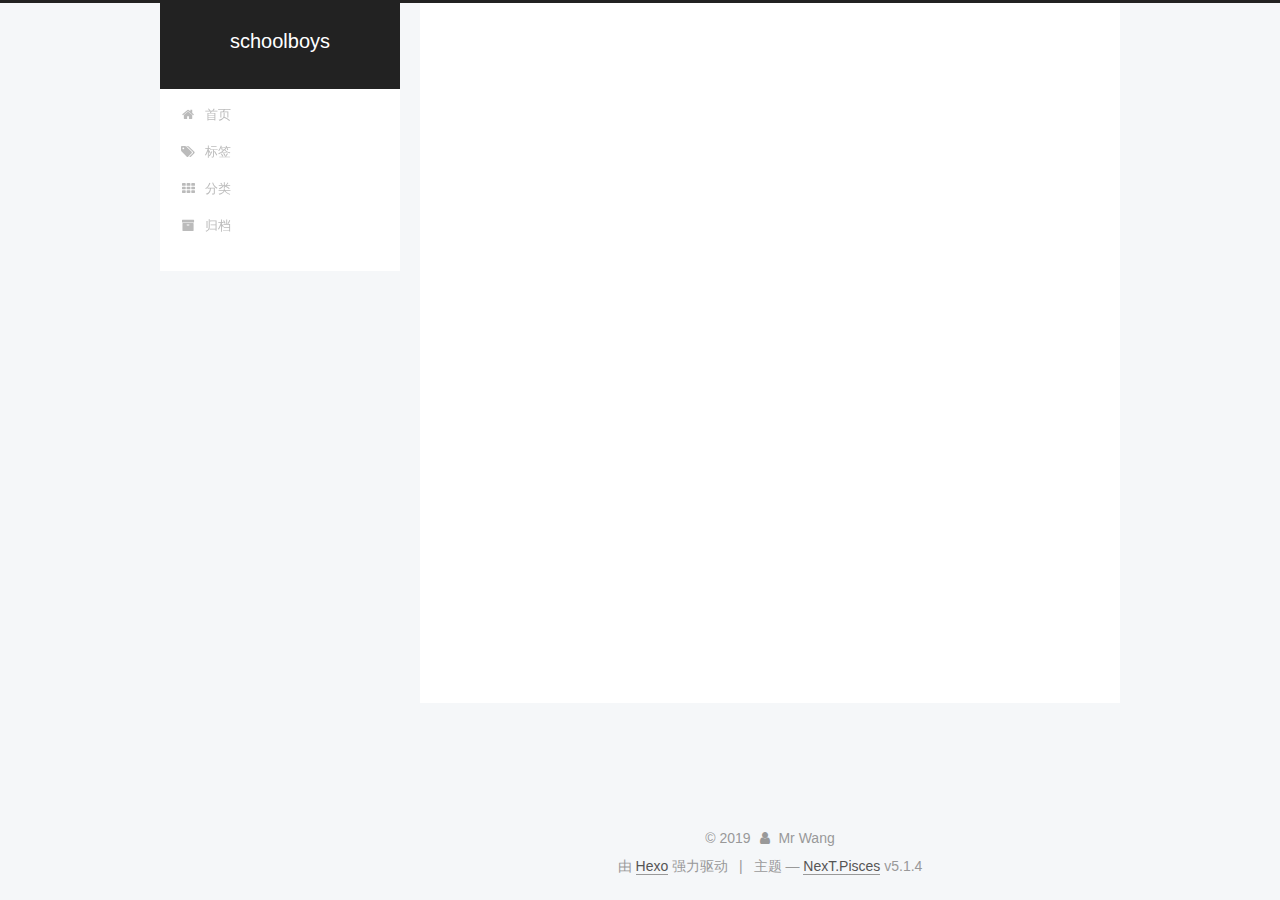
<file: archives/2019/06/index.html>
<!DOCTYPE html>



  


<html class="theme-next pisces use-motion" lang="zh-Hans">
<head><meta name="generator" content="Hexo 3.8.0">
  <meta charset="UTF-8">
<meta http-equiv="X-UA-Compatible" content="IE=edge">
<meta name="viewport" content="width=device-width, initial-scale=1, maximum-scale=1">
<meta name="theme-color" content="#222">









<meta http-equiv="Cache-Control" content="no-transform">
<meta http-equiv="Cache-Control" content="no-siteapp">
















  
  
  <link href="/lib/fancybox/source/jquery.fancybox.css?v=2.1.5" rel="stylesheet" type="text/css">







<link href="/lib/font-awesome/css/font-awesome.min.css?v=4.6.2" rel="stylesheet" type="text/css">

<link href="/css/main.css?v=5.1.4" rel="stylesheet" type="text/css">


  <link rel="apple-touch-icon" sizes="180x180" href="/images/apple-touch-icon-next.png?v=5.1.4">


  <link rel="icon" type="image/png" sizes="32x32" href="/images/favicon-32x32-next.png?v=5.1.4">


  <link rel="icon" type="image/png" sizes="16x16" href="/images/favicon-16x16-next.png?v=5.1.4">


  <link rel="mask-icon" href="/images/logo.svg?v=5.1.4" color="#222">





  <meta name="keywords" content="Hexo, NexT">










<meta property="og:type" content="website">
<meta property="og:title" content="schoolboys">
<meta property="og:url" content="http://yoursite.com/archives/2019/06/index.html">
<meta property="og:site_name" content="schoolboys">
<meta property="og:locale" content="zh-Hans">
<meta name="twitter:card" content="summary">
<meta name="twitter:title" content="schoolboys">



<script type="text/javascript" id="hexo.configurations">
  var NexT = window.NexT || {};
  var CONFIG = {
    root: '/',
    scheme: 'Pisces',
    version: '5.1.4',
    sidebar: {"position":"left","display":"post","offset":12,"b2t":false,"scrollpercent":false,"onmobile":false},
    fancybox: true,
    tabs: true,
    motion: {"enable":true,"async":false,"transition":{"post_block":"fadeIn","post_header":"slideDownIn","post_body":"slideDownIn","coll_header":"slideLeftIn","sidebar":"slideUpIn"}},
    duoshuo: {
      userId: '0',
      author: '博主'
    },
    algolia: {
      applicationID: '',
      apiKey: '',
      indexName: '',
      hits: {"per_page":10},
      labels: {"input_placeholder":"Search for Posts","hits_empty":"We didn't find any results for the search: ${query}","hits_stats":"${hits} results found in ${time} ms"}
    }
  };
</script>



  <link rel="canonical" href="http://yoursite.com/archives/2019/06/">





  <title>归档 | schoolboys</title>
  





  <script type="text/javascript">
    var _hmt = _hmt || [];
    (function() {
      var hm = document.createElement("script");
      hm.src = "https://hm.baidu.com/hm.js?fde645f5b3d54ef63c8d6b477a9c84fe";
      var s = document.getElementsByTagName("script")[0];
      s.parentNode.insertBefore(hm, s);
    })();
  </script>




</head>

<body itemscope itemtype="http://schema.org/WebPage" lang="zh-Hans">

  
  
    
  

  <div class="container sidebar-position-left page-archive">
    <div class="headband"></div>

    <header id="header" class="header" itemscope itemtype="http://schema.org/WPHeader">
      <div class="header-inner"><div class="site-brand-wrapper">
  <div class="site-meta ">
    

    <div class="custom-logo-site-title">
      <a href="/" class="brand" rel="start">
        <span class="logo-line-before"><i></i></span>
        <span class="site-title">schoolboys</span>
        <span class="logo-line-after"><i></i></span>
      </a>
    </div>
      
        <p class="site-subtitle"></p>
      
  </div>

  <div class="site-nav-toggle">
    <button>
      <span class="btn-bar"></span>
      <span class="btn-bar"></span>
      <span class="btn-bar"></span>
    </button>
  </div>
</div>

<nav class="site-nav">
  

  
    <ul id="menu" class="menu">
      
        
        <li class="menu-item menu-item-home">
          <a href="/" rel="section">
            
              <i class="menu-item-icon fa fa-fw fa-home"></i> <br>
            
            首页
          </a>
        </li>
      
        
        <li class="menu-item menu-item-tags">
          <a href="/tags/" rel="section">
            
              <i class="menu-item-icon fa fa-fw fa-tags"></i> <br>
            
            标签
          </a>
        </li>
      
        
        <li class="menu-item menu-item-categories">
          <a href="/categories/" rel="section">
            
              <i class="menu-item-icon fa fa-fw fa-th"></i> <br>
            
            分类
          </a>
        </li>
      
        
        <li class="menu-item menu-item-archives">
          <a href="/archives/" rel="section">
            
              <i class="menu-item-icon fa fa-fw fa-archive"></i> <br>
            
            归档
          </a>
        </li>
      

      
    </ul>
  

  
</nav>



 </div>
    </header>

    <main id="main" class="main">
      <div class="main-inner">
        <div class="content-wrap">
          <div id="content" class="content">
            

  
  
  
  <div class="post-block archive">
    <div id="posts" class="posts-collapse">
      <span class="archive-move-on"></span>

      <span class="archive-page-counter">
        
        
        
          
        
        嗯..! 目前共计 1 篇日志。 继续努力。
      </span>

      

        
        
        

        
          
          <div class="collection-title">
            <h1 class="archive-year" id="archive-year-2019">2019</h1>
          </div>
        
        

        

  <article class="post post-type-normal" itemscope itemtype="http://schema.org/Article">
    <header class="post-header">

      <h2 class="post-title">
        
            <a class="post-title-link" href="/2019/06/15/hello-world/" itemprop="url">
              
                <span itemprop="name">Hello World</span>
              
            </a>
        
      </h2>

      <div class="post-meta">
        <time class="post-time" itemprop="dateCreated" datetime="2019-06-15T14:32:34+08:00" content="2019-06-15">
          06-15
        </time>
      </div>

    </header>
  </article>



      

    </div>
  </div>
  
  
  

  



          </div>
          


          

        </div>
        
          
  
  <div class="sidebar-toggle">
    <div class="sidebar-toggle-line-wrap">
      <span class="sidebar-toggle-line sidebar-toggle-line-first"></span>
      <span class="sidebar-toggle-line sidebar-toggle-line-middle"></span>
      <span class="sidebar-toggle-line sidebar-toggle-line-last"></span>
    </div>
  </div>

  <aside id="sidebar" class="sidebar">
    
    <div class="sidebar-inner">

      

      

      <section class="site-overview-wrap sidebar-panel sidebar-panel-active">
        <div class="site-overview">
          <div class="site-author motion-element" itemprop="author" itemscope itemtype="http://schema.org/Person">
            
              <img class="site-author-image" itemprop="image" src="/uploads/show.jpg" alt="Mr Wang">
            
              <p class="site-author-name" itemprop="name">Mr Wang</p>
              <p class="site-description motion-element" itemprop="description"></p>
          </div>

          <nav class="site-state motion-element">

            
              <div class="site-state-item site-state-posts">
              
                <a href="/archives/">
              
                  <span class="site-state-item-count">1</span>
                  <span class="site-state-item-name">日志</span>
                </a>
              </div>
            

            

            

          </nav>

          

          

          
          

          
          

          

        </div>
      </section>

      

      

    </div>
  </aside>


        
      </div>
    </main>

    <footer id="footer" class="footer">
      <div class="footer-inner">
        <div class="copyright">&copy; <span itemprop="copyrightYear">2019</span>
  <span class="with-love">
    <i class="fa fa-user"></i>
  </span>
  <span class="author" itemprop="copyrightHolder">Mr Wang</span>

  
</div>


  <div class="powered-by">由 <a class="theme-link" target="_blank" href="https://hexo.io">Hexo</a> 强力驱动</div>



  <span class="post-meta-divider">|</span>



  <div class="theme-info">主题 &mdash; <a class="theme-link" target="_blank" href="https://github.com/iissnan/hexo-theme-next">NexT.Pisces</a> v5.1.4</div>




        







        
      </div>
    </footer>

    
      <div class="back-to-top">
        <i class="fa fa-arrow-up"></i>
        
      </div>
    

    

  </div>

  

<script type="text/javascript">
  if (Object.prototype.toString.call(window.Promise) !== '[object Function]') {
    window.Promise = null;
  }
</script>









  












  
  
    <script type="text/javascript" src="/lib/jquery/index.js?v=2.1.3"></script>
  

  
  
    <script type="text/javascript" src="/lib/fastclick/lib/fastclick.min.js?v=1.0.6"></script>
  

  
  
    <script type="text/javascript" src="/lib/jquery_lazyload/jquery.lazyload.js?v=1.9.7"></script>
  

  
  
    <script type="text/javascript" src="/lib/velocity/velocity.min.js?v=1.2.1"></script>
  

  
  
    <script type="text/javascript" src="/lib/velocity/velocity.ui.min.js?v=1.2.1"></script>
  

  
  
    <script type="text/javascript" src="/lib/fancybox/source/jquery.fancybox.pack.js?v=2.1.5"></script>
  


  


  <script type="text/javascript" src="/js/src/utils.js?v=5.1.4"></script>

  <script type="text/javascript" src="/js/src/motion.js?v=5.1.4"></script>



  
  


  <script type="text/javascript" src="/js/src/affix.js?v=5.1.4"></script>

  <script type="text/javascript" src="/js/src/schemes/pisces.js?v=5.1.4"></script>



  

  


  <script type="text/javascript" src="/js/src/bootstrap.js?v=5.1.4"></script>



  


  




	





  





  












  





  

  
  <script src="https://cdn1.lncld.net/static/js/av-core-mini-0.6.4.js"></script>
  <script>AV.initialize("2MHnG3zopxuXay9PJp0InAfR-gzGzoHsz", "fNtMLgAdAi3m03v8iXJ9p0M2");</script>
  <script>
    function showTime(Counter) {
      var query = new AV.Query(Counter);
      var entries = [];
      var $visitors = $(".leancloud_visitors");

      $visitors.each(function () {
        entries.push( $(this).attr("id").trim() );
      });

      query.containedIn('url', entries);
      query.find()
        .done(function (results) {
          var COUNT_CONTAINER_REF = '.leancloud-visitors-count';

          if (results.length === 0) {
            $visitors.find(COUNT_CONTAINER_REF).text(0);
            return;
          }

          for (var i = 0; i < results.length; i++) {
            var item = results[i];
            var url = item.get('url');
            var time = item.get('time');
            var element = document.getElementById(url);

            $(element).find(COUNT_CONTAINER_REF).text(time);
          }
          for(var i = 0; i < entries.length; i++) {
            var url = entries[i];
            var element = document.getElementById(url);
            var countSpan = $(element).find(COUNT_CONTAINER_REF);
            if( countSpan.text() == '') {
              countSpan.text(0);
            }
          }
        })
        .fail(function (object, error) {
          console.log("Error: " + error.code + " " + error.message);
        });
    }

    function addCount(Counter) {
      var $visitors = $(".leancloud_visitors");
      var url = $visitors.attr('id').trim();
      var title = $visitors.attr('data-flag-title').trim();
      var query = new AV.Query(Counter);

      query.equalTo("url", url);
      query.find({
        success: function(results) {
          if (results.length > 0) {
            var counter = results[0];
            counter.fetchWhenSave(true);
            counter.increment("time");
            counter.save(null, {
              success: function(counter) {
                var $element = $(document.getElementById(url));
                $element.find('.leancloud-visitors-count').text(counter.get('time'));
              },
              error: function(counter, error) {
                console.log('Failed to save Visitor num, with error message: ' + error.message);
              }
            });
          } else {
            var newcounter = new Counter();
            /* Set ACL */
            var acl = new AV.ACL();
            acl.setPublicReadAccess(true);
            acl.setPublicWriteAccess(true);
            newcounter.setACL(acl);
            /* End Set ACL */
            newcounter.set("title", title);
            newcounter.set("url", url);
            newcounter.set("time", 1);
            newcounter.save(null, {
              success: function(newcounter) {
                var $element = $(document.getElementById(url));
                $element.find('.leancloud-visitors-count').text(newcounter.get('time'));
              },
              error: function(newcounter, error) {
                console.log('Failed to create');
              }
            });
          }
        },
        error: function(error) {
          console.log('Error:' + error.code + " " + error.message);
        }
      });
    }

    $(function() {
      var Counter = AV.Object.extend("Counter");
      if ($('.leancloud_visitors').length == 1) {
        addCount(Counter);
      } else if ($('.post-title-link').length > 1) {
        showTime(Counter);
      }
    });
  </script>



  

  

  
  

  

  

  

</body>
</html>
</file>
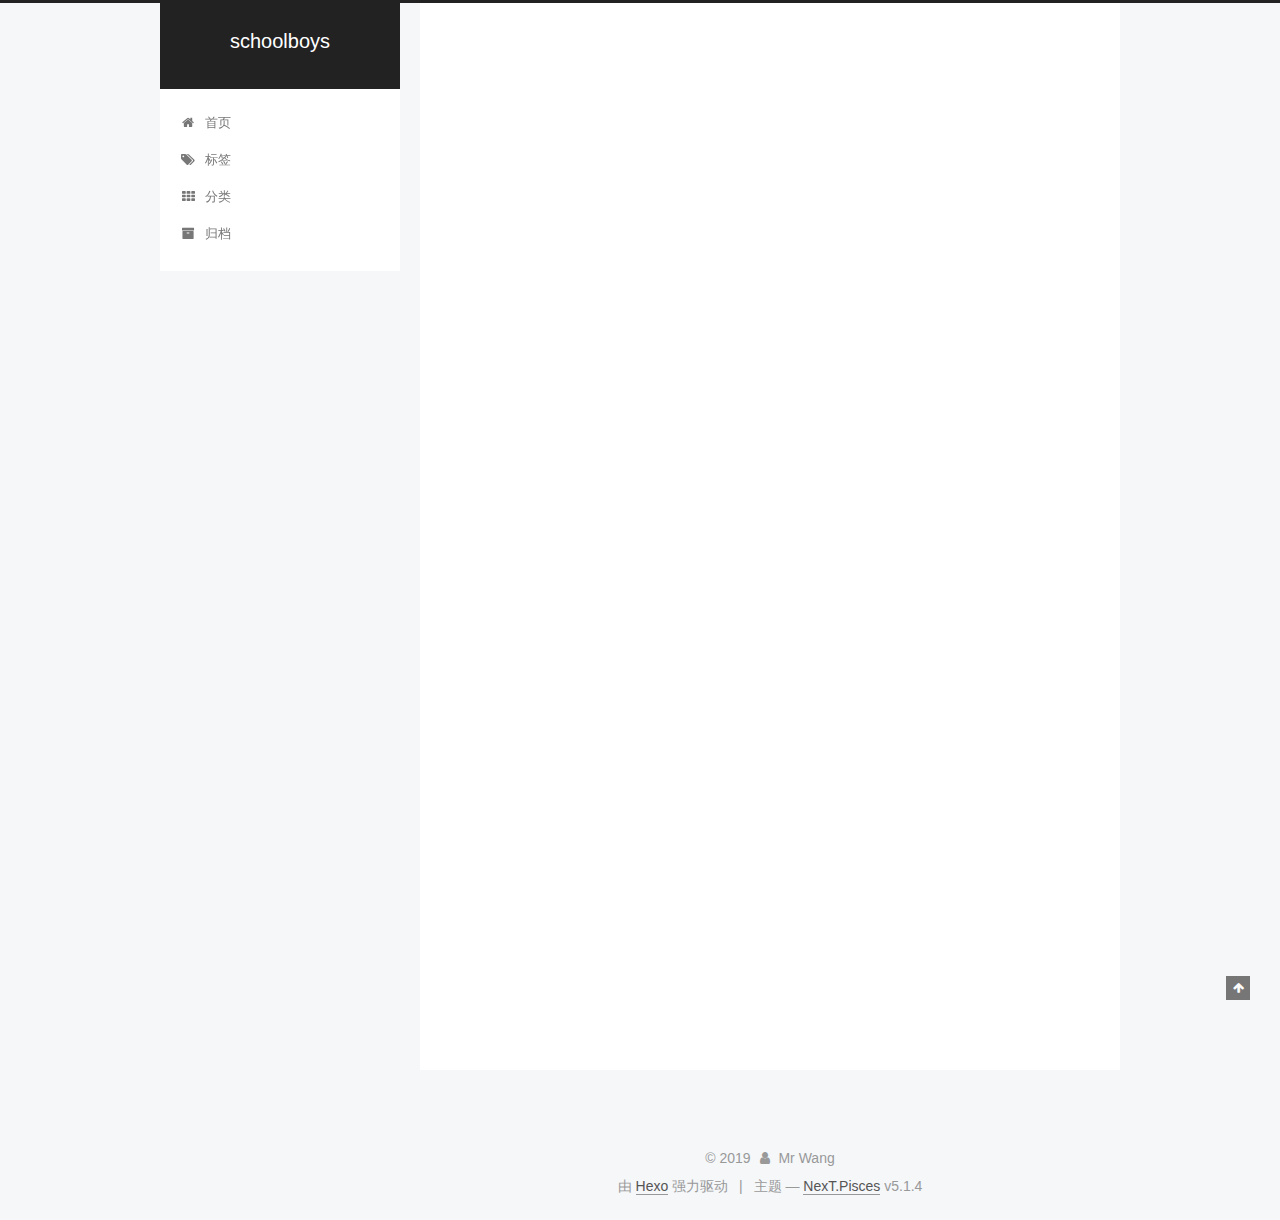
<file: 2019/06/15/hello-world/index.html>
<!DOCTYPE html>



  


<html class="theme-next pisces use-motion" lang="zh-Hans">
<head><meta name="generator" content="Hexo 3.8.0">
  <meta charset="UTF-8">
<meta http-equiv="X-UA-Compatible" content="IE=edge">
<meta name="viewport" content="width=device-width, initial-scale=1, maximum-scale=1">
<meta name="theme-color" content="#222">









<meta http-equiv="Cache-Control" content="no-transform">
<meta http-equiv="Cache-Control" content="no-siteapp">
















  
  
  <link href="/lib/fancybox/source/jquery.fancybox.css?v=2.1.5" rel="stylesheet" type="text/css">







<link href="/lib/font-awesome/css/font-awesome.min.css?v=4.6.2" rel="stylesheet" type="text/css">

<link href="/css/main.css?v=5.1.4" rel="stylesheet" type="text/css">


  <link rel="apple-touch-icon" sizes="180x180" href="/images/apple-touch-icon-next.png?v=5.1.4">


  <link rel="icon" type="image/png" sizes="32x32" href="/images/favicon-32x32-next.png?v=5.1.4">


  <link rel="icon" type="image/png" sizes="16x16" href="/images/favicon-16x16-next.png?v=5.1.4">


  <link rel="mask-icon" href="/images/logo.svg?v=5.1.4" color="#222">





  <meta name="keywords" content="Hexo, NexT">










<meta name="description" content="Welcome to Hexo! This is your very first post. Check documentation for more info. If you get any problems when using Hexo, you can find the answer in troubleshooting or you can ask me on GitHub. Quick">
<meta property="og:type" content="article">
<meta property="og:title" content="Hello World">
<meta property="og:url" content="http://yoursite.com/2019/06/15/hello-world/index.html">
<meta property="og:site_name" content="schoolboys">
<meta property="og:description" content="Welcome to Hexo! This is your very first post. Check documentation for more info. If you get any problems when using Hexo, you can find the answer in troubleshooting or you can ask me on GitHub. Quick">
<meta property="og:locale" content="zh-Hans">
<meta property="og:updated_time" content="2019-06-15T06:32:34.841Z">
<meta name="twitter:card" content="summary">
<meta name="twitter:title" content="Hello World">
<meta name="twitter:description" content="Welcome to Hexo! This is your very first post. Check documentation for more info. If you get any problems when using Hexo, you can find the answer in troubleshooting or you can ask me on GitHub. Quick">



<script type="text/javascript" id="hexo.configurations">
  var NexT = window.NexT || {};
  var CONFIG = {
    root: '/',
    scheme: 'Pisces',
    version: '5.1.4',
    sidebar: {"position":"left","display":"post","offset":12,"b2t":false,"scrollpercent":false,"onmobile":false},
    fancybox: true,
    tabs: true,
    motion: {"enable":true,"async":false,"transition":{"post_block":"fadeIn","post_header":"slideDownIn","post_body":"slideDownIn","coll_header":"slideLeftIn","sidebar":"slideUpIn"}},
    duoshuo: {
      userId: '0',
      author: '博主'
    },
    algolia: {
      applicationID: '',
      apiKey: '',
      indexName: '',
      hits: {"per_page":10},
      labels: {"input_placeholder":"Search for Posts","hits_empty":"We didn't find any results for the search: ${query}","hits_stats":"${hits} results found in ${time} ms"}
    }
  };
</script>



  <link rel="canonical" href="http://yoursite.com/2019/06/15/hello-world/">





  <title>Hello World | schoolboys</title>
  





  <script type="text/javascript">
    var _hmt = _hmt || [];
    (function() {
      var hm = document.createElement("script");
      hm.src = "https://hm.baidu.com/hm.js?fde645f5b3d54ef63c8d6b477a9c84fe";
      var s = document.getElementsByTagName("script")[0];
      s.parentNode.insertBefore(hm, s);
    })();
  </script>




</head>

<body itemscope itemtype="http://schema.org/WebPage" lang="zh-Hans">

  
  
    
  

  <div class="container sidebar-position-left page-post-detail">
    <div class="headband"></div>

    <header id="header" class="header" itemscope itemtype="http://schema.org/WPHeader">
      <div class="header-inner"><div class="site-brand-wrapper">
  <div class="site-meta ">
    

    <div class="custom-logo-site-title">
      <a href="/" class="brand" rel="start">
        <span class="logo-line-before"><i></i></span>
        <span class="site-title">schoolboys</span>
        <span class="logo-line-after"><i></i></span>
      </a>
    </div>
      
        <p class="site-subtitle"></p>
      
  </div>

  <div class="site-nav-toggle">
    <button>
      <span class="btn-bar"></span>
      <span class="btn-bar"></span>
      <span class="btn-bar"></span>
    </button>
  </div>
</div>

<nav class="site-nav">
  

  
    <ul id="menu" class="menu">
      
        
        <li class="menu-item menu-item-home">
          <a href="/" rel="section">
            
              <i class="menu-item-icon fa fa-fw fa-home"></i> <br>
            
            首页
          </a>
        </li>
      
        
        <li class="menu-item menu-item-tags">
          <a href="/tags/" rel="section">
            
              <i class="menu-item-icon fa fa-fw fa-tags"></i> <br>
            
            标签
          </a>
        </li>
      
        
        <li class="menu-item menu-item-categories">
          <a href="/categories/" rel="section">
            
              <i class="menu-item-icon fa fa-fw fa-th"></i> <br>
            
            分类
          </a>
        </li>
      
        
        <li class="menu-item menu-item-archives">
          <a href="/archives/" rel="section">
            
              <i class="menu-item-icon fa fa-fw fa-archive"></i> <br>
            
            归档
          </a>
        </li>
      

      
    </ul>
  

  
</nav>



 </div>
    </header>

    <main id="main" class="main">
      <div class="main-inner">
        <div class="content-wrap">
          <div id="content" class="content">
            

  <div id="posts" class="posts-expand">
    

  

  
  
  

  <article class="post post-type-normal" itemscope itemtype="http://schema.org/Article">
  
  
  
  <div class="post-block">
    <link itemprop="mainEntityOfPage" href="http://yoursite.com/2019/06/15/hello-world/">

    <span hidden itemprop="author" itemscope itemtype="http://schema.org/Person">
      <meta itemprop="name" content="Mr Wang">
      <meta itemprop="description" content>
      <meta itemprop="image" content="/uploads/show.jpg">
    </span>

    <span hidden itemprop="publisher" itemscope itemtype="http://schema.org/Organization">
      <meta itemprop="name" content="schoolboys">
    </span>

    
      <header class="post-header">

        
        
          <h1 class="post-title" itemprop="name headline">Hello World</h1>
        

        <div class="post-meta">
          <span class="post-time">
            
              <span class="post-meta-item-icon">
                <i class="fa fa-calendar-o"></i>
              </span>
              
                <span class="post-meta-item-text">发表于</span>
              
              <time title="创建于" itemprop="dateCreated datePublished" datetime="2019-06-15T14:32:34+08:00">
                2019-06-15
              </time>
            

            

            
          </span>

          

          
            
          

          
          
             <span id="/2019/06/15/hello-world/" class="leancloud_visitors" data-flag-title="Hello World">
               <span class="post-meta-divider">|</span>
               <span class="post-meta-item-icon">
                 <i class="fa fa-eye"></i>
               </span>
               
                 <span class="post-meta-item-text">阅读次数&#58;</span>
               
                 <span class="leancloud-visitors-count"></span>
             </span>
          

          

          

          

        </div>
      </header>
    

    
    
    
    <div class="post-body" itemprop="articleBody">

      
      

      
        <p>Welcome to <a href="https://hexo.io/" target="_blank" rel="noopener">Hexo</a>! This is your very first post. Check <a href="https://hexo.io/docs/" target="_blank" rel="noopener">documentation</a> for more info. If you get any problems when using Hexo, you can find the answer in <a href="https://hexo.io/docs/troubleshooting.html" target="_blank" rel="noopener">troubleshooting</a> or you can ask me on <a href="https://github.com/hexojs/hexo/issues" target="_blank" rel="noopener">GitHub</a>.</p>
<h2 id="Quick-Start"><a href="#Quick-Start" class="headerlink" title="Quick Start"></a>Quick Start</h2><h3 id="Create-a-new-post"><a href="#Create-a-new-post" class="headerlink" title="Create a new post"></a>Create a new post</h3><figure class="highlight bash"><table><tr><td class="gutter"><pre><span class="line">1</span><br></pre></td><td class="code"><pre><span class="line">$ hexo new <span class="string">"My New Post"</span></span><br></pre></td></tr></table></figure>

<p>More info: <a href="https://hexo.io/docs/writing.html" target="_blank" rel="noopener">Writing</a></p>
<h3 id="Run-server"><a href="#Run-server" class="headerlink" title="Run server"></a>Run server</h3><figure class="highlight bash"><table><tr><td class="gutter"><pre><span class="line">1</span><br></pre></td><td class="code"><pre><span class="line">$ hexo server</span><br></pre></td></tr></table></figure>

<p>More info: <a href="https://hexo.io/docs/server.html" target="_blank" rel="noopener">Server</a></p>
<h3 id="Generate-static-files"><a href="#Generate-static-files" class="headerlink" title="Generate static files"></a>Generate static files</h3><figure class="highlight bash"><table><tr><td class="gutter"><pre><span class="line">1</span><br></pre></td><td class="code"><pre><span class="line">$ hexo generate</span><br></pre></td></tr></table></figure>

<p>More info: <a href="https://hexo.io/docs/generating.html" target="_blank" rel="noopener">Generating</a></p>
<h3 id="Deploy-to-remote-sites"><a href="#Deploy-to-remote-sites" class="headerlink" title="Deploy to remote sites"></a>Deploy to remote sites</h3><figure class="highlight bash"><table><tr><td class="gutter"><pre><span class="line">1</span><br></pre></td><td class="code"><pre><span class="line">$ hexo deploy</span><br></pre></td></tr></table></figure>

<p>More info: <a href="https://hexo.io/docs/deployment.html" target="_blank" rel="noopener">Deployment</a></p>

      
    </div>
    
    
    

    

    

    

    <footer class="post-footer">
      

      
      
      

      

      
      
    </footer>
  </div>
  
  
  
  </article>



    <div class="post-spread">
      
    </div>
  </div>


          </div>
          


          

  



        </div>
        
          
  
  <div class="sidebar-toggle">
    <div class="sidebar-toggle-line-wrap">
      <span class="sidebar-toggle-line sidebar-toggle-line-first"></span>
      <span class="sidebar-toggle-line sidebar-toggle-line-middle"></span>
      <span class="sidebar-toggle-line sidebar-toggle-line-last"></span>
    </div>
  </div>

  <aside id="sidebar" class="sidebar">
    
    <div class="sidebar-inner">

      

      
        <ul class="sidebar-nav motion-element">
          <li class="sidebar-nav-toc sidebar-nav-active" data-target="post-toc-wrap">
            文章目录
          </li>
          <li class="sidebar-nav-overview" data-target="site-overview-wrap">
            站点概览
          </li>
        </ul>
      

      <section class="site-overview-wrap sidebar-panel">
        <div class="site-overview">
          <div class="site-author motion-element" itemprop="author" itemscope itemtype="http://schema.org/Person">
            
              <img class="site-author-image" itemprop="image" src="/uploads/show.jpg" alt="Mr Wang">
            
              <p class="site-author-name" itemprop="name">Mr Wang</p>
              <p class="site-description motion-element" itemprop="description"></p>
          </div>

          <nav class="site-state motion-element">

            
              <div class="site-state-item site-state-posts">
              
                <a href="/archives/">
              
                  <span class="site-state-item-count">1</span>
                  <span class="site-state-item-name">日志</span>
                </a>
              </div>
            

            

            

          </nav>

          

          

          
          

          
          

          

        </div>
      </section>

      
      <!--noindex-->
        <section class="post-toc-wrap motion-element sidebar-panel sidebar-panel-active">
          <div class="post-toc">

            
              
            

            
              <div class="post-toc-content"><ol class="nav"><li class="nav-item nav-level-2"><a class="nav-link" href="#Quick-Start"><span class="nav-number">1.</span> <span class="nav-text">Quick Start</span></a><ol class="nav-child"><li class="nav-item nav-level-3"><a class="nav-link" href="#Create-a-new-post"><span class="nav-number">1.1.</span> <span class="nav-text">Create a new post</span></a></li><li class="nav-item nav-level-3"><a class="nav-link" href="#Run-server"><span class="nav-number">1.2.</span> <span class="nav-text">Run server</span></a></li><li class="nav-item nav-level-3"><a class="nav-link" href="#Generate-static-files"><span class="nav-number">1.3.</span> <span class="nav-text">Generate static files</span></a></li><li class="nav-item nav-level-3"><a class="nav-link" href="#Deploy-to-remote-sites"><span class="nav-number">1.4.</span> <span class="nav-text">Deploy to remote sites</span></a></li></ol></li></ol></div>
            

          </div>
        </section>
      <!--/noindex-->
      

      

    </div>
  </aside>


        
      </div>
    </main>

    <footer id="footer" class="footer">
      <div class="footer-inner">
        <div class="copyright">&copy; <span itemprop="copyrightYear">2019</span>
  <span class="with-love">
    <i class="fa fa-user"></i>
  </span>
  <span class="author" itemprop="copyrightHolder">Mr Wang</span>

  
</div>


  <div class="powered-by">由 <a class="theme-link" target="_blank" href="https://hexo.io">Hexo</a> 强力驱动</div>



  <span class="post-meta-divider">|</span>



  <div class="theme-info">主题 &mdash; <a class="theme-link" target="_blank" href="https://github.com/iissnan/hexo-theme-next">NexT.Pisces</a> v5.1.4</div>




        







        
      </div>
    </footer>

    
      <div class="back-to-top">
        <i class="fa fa-arrow-up"></i>
        
      </div>
    

    

  </div>

  

<script type="text/javascript">
  if (Object.prototype.toString.call(window.Promise) !== '[object Function]') {
    window.Promise = null;
  }
</script>









  












  
  
    <script type="text/javascript" src="/lib/jquery/index.js?v=2.1.3"></script>
  

  
  
    <script type="text/javascript" src="/lib/fastclick/lib/fastclick.min.js?v=1.0.6"></script>
  

  
  
    <script type="text/javascript" src="/lib/jquery_lazyload/jquery.lazyload.js?v=1.9.7"></script>
  

  
  
    <script type="text/javascript" src="/lib/velocity/velocity.min.js?v=1.2.1"></script>
  

  
  
    <script type="text/javascript" src="/lib/velocity/velocity.ui.min.js?v=1.2.1"></script>
  

  
  
    <script type="text/javascript" src="/lib/fancybox/source/jquery.fancybox.pack.js?v=2.1.5"></script>
  


  


  <script type="text/javascript" src="/js/src/utils.js?v=5.1.4"></script>

  <script type="text/javascript" src="/js/src/motion.js?v=5.1.4"></script>



  
  


  <script type="text/javascript" src="/js/src/affix.js?v=5.1.4"></script>

  <script type="text/javascript" src="/js/src/schemes/pisces.js?v=5.1.4"></script>



  
  <script type="text/javascript" src="/js/src/scrollspy.js?v=5.1.4"></script>
<script type="text/javascript" src="/js/src/post-details.js?v=5.1.4"></script>



  


  <script type="text/javascript" src="/js/src/bootstrap.js?v=5.1.4"></script>



  


  




	





  





  












  





  

  
  <script src="https://cdn1.lncld.net/static/js/av-core-mini-0.6.4.js"></script>
  <script>AV.initialize("2MHnG3zopxuXay9PJp0InAfR-gzGzoHsz", "fNtMLgAdAi3m03v8iXJ9p0M2");</script>
  <script>
    function showTime(Counter) {
      var query = new AV.Query(Counter);
      var entries = [];
      var $visitors = $(".leancloud_visitors");

      $visitors.each(function () {
        entries.push( $(this).attr("id").trim() );
      });

      query.containedIn('url', entries);
      query.find()
        .done(function (results) {
          var COUNT_CONTAINER_REF = '.leancloud-visitors-count';

          if (results.length === 0) {
            $visitors.find(COUNT_CONTAINER_REF).text(0);
            return;
          }

          for (var i = 0; i < results.length; i++) {
            var item = results[i];
            var url = item.get('url');
            var time = item.get('time');
            var element = document.getElementById(url);

            $(element).find(COUNT_CONTAINER_REF).text(time);
          }
          for(var i = 0; i < entries.length; i++) {
            var url = entries[i];
            var element = document.getElementById(url);
            var countSpan = $(element).find(COUNT_CONTAINER_REF);
            if( countSpan.text() == '') {
              countSpan.text(0);
            }
          }
        })
        .fail(function (object, error) {
          console.log("Error: " + error.code + " " + error.message);
        });
    }

    function addCount(Counter) {
      var $visitors = $(".leancloud_visitors");
      var url = $visitors.attr('id').trim();
      var title = $visitors.attr('data-flag-title').trim();
      var query = new AV.Query(Counter);

      query.equalTo("url", url);
      query.find({
        success: function(results) {
          if (results.length > 0) {
            var counter = results[0];
            counter.fetchWhenSave(true);
            counter.increment("time");
            counter.save(null, {
              success: function(counter) {
                var $element = $(document.getElementById(url));
                $element.find('.leancloud-visitors-count').text(counter.get('time'));
              },
              error: function(counter, error) {
                console.log('Failed to save Visitor num, with error message: ' + error.message);
              }
            });
          } else {
            var newcounter = new Counter();
            /* Set ACL */
            var acl = new AV.ACL();
            acl.setPublicReadAccess(true);
            acl.setPublicWriteAccess(true);
            newcounter.setACL(acl);
            /* End Set ACL */
            newcounter.set("title", title);
            newcounter.set("url", url);
            newcounter.set("time", 1);
            newcounter.save(null, {
              success: function(newcounter) {
                var $element = $(document.getElementById(url));
                $element.find('.leancloud-visitors-count').text(newcounter.get('time'));
              },
              error: function(newcounter, error) {
                console.log('Failed to create');
              }
            });
          }
        },
        error: function(error) {
          console.log('Error:' + error.code + " " + error.message);
        }
      });
    }

    $(function() {
      var Counter = AV.Object.extend("Counter");
      if ($('.leancloud_visitors').length == 1) {
        addCount(Counter);
      } else if ($('.post-title-link').length > 1) {
        showTime(Counter);
      }
    });
  </script>



  

  

  
  

  

  

  

</body>
</html>
</file>
<file: css/main.css>
/* normalize.css v3.0.2 | MIT License | git.io/normalize */
html {
  font-family: sans-serif; /* 1 */
  -ms-text-size-adjust: 100%; /* 2 */
  -webkit-text-size-adjust: 100%; /* 2 */
}
body {
  margin: 0;
}
article,
aside,
details,
figcaption,
figure,
footer,
header,
hgroup,
main,
menu,
nav,
section,
summary {
  display: block;
}
audio,
canvas,
progress,
video {
  display: inline-block; /* 1 */
  vertical-align: baseline; /* 2 */
}
audio:not([controls]) {
  display: none;
  height: 0;
}
[hidden],
template {
  display: none;
}
a {
  background-color: transparent;
}
a:active,
a:hover {
  outline: 0;
}
abbr[title] {
  border-bottom: 1px dotted;
}
b,
strong {
  font-weight: bold;
}
dfn {
  font-style: italic;
}
h1 {
  font-size: 2em;
  margin: 0.67em 0;
}
mark {
  background: #ff0;
  color: #000;
}
small {
  font-size: 80%;
}
sub,
sup {
  font-size: 75%;
  line-height: 0;
  position: relative;
  vertical-align: baseline;
}
sup {
  top: -0.5em;
}
sub {
  bottom: -0.25em;
}
img {
  border: 0;
}
svg:not(:root) {
  overflow: hidden;
}
figure {
  margin: 1em 40px;
}
hr {
  -moz-box-sizing: content-box;
  box-sizing: content-box;
  height: 0;
}
pre {
  overflow: auto;
}
code,
kbd,
pre,
samp {
  font-family: monospace, monospace;
  font-size: 1em;
}
button,
input,
optgroup,
select,
textarea {
  color: inherit; /* 1 */
  font: inherit; /* 2 */
  margin: 0; /* 3 */
}
button {
  overflow: visible;
}
button,
select {
  text-transform: none;
}
button,
html input[type="button"],
input[type="reset"],
input[type="submit"] {
  -webkit-appearance: button; /* 2 */
  cursor: pointer; /* 3 */
}
button[disabled],
html input[disabled] {
  cursor: default;
}
button::-moz-focus-inner,
input::-moz-focus-inner {
  border: 0;
  padding: 0;
}
input {
  line-height: normal;
}
input[type="checkbox"],
input[type="radio"] {
  box-sizing: border-box; /* 1 */
  padding: 0; /* 2 */
}
input[type="number"]::-webkit-inner-spin-button,
input[type="number"]::-webkit-outer-spin-button {
  height: auto;
}
input[type="search"] {
  -webkit-appearance: textfield; /* 1 */
  -moz-box-sizing: content-box;
  -webkit-box-sizing: content-box; /* 2 */
  box-sizing: content-box;
}
input[type="search"]::-webkit-search-cancel-button,
input[type="search"]::-webkit-search-decoration {
  -webkit-appearance: none;
}
fieldset {
  border: 1px solid #c0c0c0;
  margin: 0 2px;
  padding: 0.35em 0.625em 0.75em;
}
legend {
  border: 0; /* 1 */
  padding: 0; /* 2 */
}
textarea {
  overflow: auto;
}
optgroup {
  font-weight: bold;
}
table {
  border-collapse: collapse;
  border-spacing: 0;
}
td,
th {
  padding: 0;
}
::selection {
  background: #262a30;
  color: #fff;
}
body {
  position: relative;
  font-family: 'Lato', "PingFang SC", "Microsoft YaHei", sans-serif;
  font-size: 14px;
  line-height: 2;
  color: #555;
  background: #f5f7f9;
}
@media (max-width: 767px) {
  body {
    padding-right: 0 !important;
  }
}
@media (min-width: 768px) and (max-width: 991px) {
  body {
    padding-right: 0 !important;
  }
}
@media (min-width: 1600px) {
  body {
    font-size: 16px;
  }
}
h1,
h2,
h3,
h4,
h5,
h6 {
  margin: 0;
  padding: 0;
  font-weight: bold;
  line-height: 1.5;
  font-family: 'Lato', "PingFang SC", "Microsoft YaHei", sans-serif;
}
h2,
h3,
h4,
h5,
h6 {
  margin: 20px 0 15px;
}
h1 {
  font-size: 22px;
}
@media (max-width: 767px) {
  h1 {
    font-size: 18px;
  }
}
h2 {
  font-size: 20px;
}
@media (max-width: 767px) {
  h2 {
    font-size: 16px;
  }
}
h3 {
  font-size: 18px;
}
@media (max-width: 767px) {
  h3 {
    font-size: 14px;
  }
}
h4 {
  font-size: 16px;
}
@media (max-width: 767px) {
  h4 {
    font-size: 12px;
  }
}
h5 {
  font-size: 14px;
}
@media (max-width: 767px) {
  h5 {
    font-size: 10px;
  }
}
h6 {
  font-size: 12px;
}
@media (max-width: 767px) {
  h6 {
    font-size: 8px;
  }
}
p {
  margin: 0 0 20px 0;
}
a {
  color: #555;
  text-decoration: none;
  outline: none;
  border-bottom: 1px solid #999;
  word-wrap: break-word;
}
a:hover {
  color: #222;
  border-bottom-color: #222;
}
blockquote {
  margin: 0;
  padding: 0;
}
img {
  display: block;
  margin: auto;
  max-width: 100%;
  height: auto;
}
hr {
  margin: 40px 0;
  height: 3px;
  border: none;
  background-color: #ddd;
  background-image: repeating-linear-gradient(-45deg, #fff, #fff 4px, transparent 4px, transparent 8px);
}
blockquote {
  padding: 0 15px;
  color: #666;
  border-left: 4px solid #ddd;
}
blockquote cite::before {
  content: "-";
  padding: 0 5px;
}
dt {
  font-weight: 700;
}
dd {
  margin: 0;
  padding: 0;
}
kbd {
  border: 1px solid #ccc;
  border-radius: 0.2em;
  box-shadow: 0.1em 0.1em 0.2em rgba(0,0,0,0.1);
  background-color: #f9f9f9;
  font-family: inherit;
  background-image: -webkit-linear-gradient(top, #eee, #fff, #eee);
  padding: 0.1em 0.3em;
  white-space: nowrap;
}
.text-left {
  text-align: left;
}
.text-center {
  text-align: center;
}
.text-right {
  text-align: right;
}
.text-justify {
  text-align: justify;
}
.text-nowrap {
  white-space: nowrap;
}
.text-lowercase {
  text-transform: lowercase;
}
.text-uppercase {
  text-transform: uppercase;
}
.text-capitalize {
  text-transform: capitalize;
}
.center-block {
  display: block;
  margin-left: auto;
  margin-right: auto;
}
.clearfix:before,
.clearfix:after {
  content: " ";
  display: table;
}
.clearfix:after {
  clear: both;
}
.pullquote {
  width: 45%;
}
.pullquote.left {
  float: left;
  margin-left: 5px;
  margin-right: 10px;
}
.pullquote.right {
  float: right;
  margin-left: 10px;
  margin-right: 5px;
}
.affix.affix.affix {
  position: fixed;
}
.translation {
  margin-top: -20px;
  font-size: 14px;
  color: #999;
}
.scrollbar-measure {
  width: 100px;
  height: 100px;
  overflow: scroll;
  position: absolute;
  top: -9999px;
}
.use-motion .motion-element {
  opacity: 0;
}
table {
  margin: 20px 0;
  width: 100%;
  border-collapse: collapse;
  border-spacing: 0;
  border: 1px solid #ddd;
  font-size: 14px;
  table-layout: fixed;
  word-wrap: break-all;
}
table>tbody>tr:nth-of-type(odd) {
  background-color: #f9f9f9;
}
table>tbody>tr:hover {
  background-color: #f5f5f5;
}
caption,
th,
td {
  padding: 8px;
  text-align: left;
  vertical-align: middle;
  font-weight: normal;
}
th,
td {
  border-bottom: 3px solid #ddd;
  border-right: 1px solid #eee;
}
th {
  padding-bottom: 10px;
  font-weight: 700;
}
td {
  border-bottom-width: 1px;
}
html,
body {
  height: 100%;
}
.container {
  position: relative;
  min-height: 100%;
}
.header-inner {
  margin: 0 auto;
  padding: 100px 0 70px;
  width: 700px;
}
@media (min-width: 1600px) {
  .container .header-inner {
    width: 900px;
  }
}
.main {
  padding-bottom: 150px;
}
.main-inner {
  margin: 0 auto;
  width: 700px;
}
@media (min-width: 1600px) {
  .container .main-inner {
    width: 900px;
  }
}
.footer {
  position: absolute;
  left: 0;
  bottom: 0;
  width: 100%;
  min-height: 50px;
}
.footer-inner {
  box-sizing: border-box;
  margin: 20px auto;
  width: 700px;
}
@media (min-width: 1600px) {
  .container .footer-inner {
    width: 900px;
  }
}
pre,
.highlight {
  overflow: auto;
  margin: 20px 0;
  padding: 0;
  font-size: 13px;
  color: #4d4d4c;
  background: #f7f7f7;
  line-height: 1.6;
}
pre,
code {
  font-family: consolas, Menlo, "PingFang SC", "Microsoft YaHei", monospace;
}
code {
  padding: 2px 4px;
  word-wrap: break-word;
  color: #555;
  background: #eee;
  border-radius: 3px;
  font-size: 13px;
}
pre {
  padding: 10px;
}
pre code {
  padding: 0;
  color: #4d4d4c;
  background: none;
  text-shadow: none;
}
.highlight {
  border-radius: 1px;
}
.highlight pre {
  border: none;
  margin: 0;
  padding: 10px 0;
}
.highlight table {
  margin: 0;
  width: auto;
  border: none;
}
.highlight td {
  border: none;
  padding: 0;
}
.highlight figcaption {
  font-size: 1em;
  color: #4d4d4c;
  line-height: 1em;
  margin-bottom: 1em;
}
.highlight figcaption:before,
.highlight figcaption:after {
  content: " ";
  display: table;
}
.highlight figcaption:after {
  clear: both;
}
.highlight figcaption a {
  float: right;
  color: #4d4d4c;
}
.highlight figcaption a:hover {
  border-bottom-color: #4d4d4c;
}
.highlight .gutter pre {
  padding-left: 10px;
  padding-right: 10px;
  color: #869194;
  text-align: right;
  background-color: #eff2f3;
}
.highlight .code pre {
  width: 100%;
  padding-left: 10px;
  padding-right: 10px;
  background-color: #f7f7f7;
}
.highlight .line {
  height: 20px;
}
.gutter {
  -webkit-user-select: none;
  -moz-user-select: none;
  -ms-user-select: none;
  user-select: none;
}
.gist table {
  width: auto;
}
.gist table td {
  border: none;
}
pre .deletion {
  background: #fdd;
}
pre .addition {
  background: #dfd;
}
pre .meta {
  color: #8959a8;
}
pre .comment {
  color: #8e908c;
}
pre .variable,
pre .attribute,
pre .tag,
pre .regexp,
pre .ruby .constant,
pre .xml .tag .title,
pre .xml .pi,
pre .xml .doctype,
pre .html .doctype,
pre .css .id,
pre .css .class,
pre .css .pseudo {
  color: #c82829;
}
pre .number,
pre .preprocessor,
pre .built_in,
pre .literal,
pre .params,
pre .constant,
pre .command {
  color: #f5871f;
}
pre .ruby .class .title,
pre .css .rules .attribute,
pre .string,
pre .value,
pre .inheritance,
pre .header,
pre .ruby .symbol,
pre .xml .cdata,
pre .special,
pre .number,
pre .formula {
  color: #718c00;
}
pre .title,
pre .css .hexcolor {
  color: #3e999f;
}
pre .function,
pre .python .decorator,
pre .python .title,
pre .ruby .function .title,
pre .ruby .title .keyword,
pre .perl .sub,
pre .javascript .title,
pre .coffeescript .title {
  color: #4271ae;
}
pre .keyword,
pre .javascript .function {
  color: #8959a8;
}
.full-image.full-image.full-image.full-image {
  border: none;
  max-width: 100%;
  width: auto;
  margin: 20px auto 25px;
}
@media (min-width: 992px) {
  .full-image.full-image.full-image.full-image {
    max-width: none;
    width: 118%;
    margin: 0 -9%;
  }
}
.blockquote-center,
.page-home .post-type-quote blockquote,
.page-post-detail .post-type-quote blockquote {
  position: relative;
  margin: 40px 0;
  padding: 0;
  border-left: none;
  text-align: center;
}
.blockquote-center::before,
.page-home .post-type-quote blockquote::before,
.page-post-detail .post-type-quote blockquote::before,
.blockquote-center::after,
.page-home .post-type-quote blockquote::after,
.page-post-detail .post-type-quote blockquote::after {
  position: absolute;
  content: ' ';
  display: block;
  width: 100%;
  height: 24px;
  opacity: 0.2;
  background-repeat: no-repeat;
  background-position: 0 -6px;
  background-size: 22px 22px;
}
.blockquote-center::before,
.page-home .post-type-quote blockquote::before,
.page-post-detail .post-type-quote blockquote::before {
  top: -20px;
  background-image: url("../images/quote-l.svg");
  border-top: 1px solid #ccc;
}
.blockquote-center::after,
.page-home .post-type-quote blockquote::after,
.page-post-detail .post-type-quote blockquote::after {
  bottom: -20px;
  background-image: url("../images/quote-r.svg");
  border-bottom: 1px solid #ccc;
  background-position: 100% 8px;
}
.blockquote-center p,
.page-home .post-type-quote blockquote p,
.page-post-detail .post-type-quote blockquote p,
.blockquote-center div,
.page-home .post-type-quote blockquote div,
.page-post-detail .post-type-quote blockquote div {
  text-align: center;
}
.post .post-body .group-picture img {
  box-sizing: border-box;
  padding: 0 3px;
  border: none;
}
.post .group-picture-row {
  overflow: hidden;
  margin-top: 6px;
}
.post .group-picture-row:first-child {
  margin-top: 0;
}
.post .group-picture-column {
  float: left;
}
.page-post-detail .post-body .group-picture-column {
  float: none;
  margin-top: 10px;
  width: auto !important;
}
.page-post-detail .post-body .group-picture-column img {
  margin: 0 auto;
}
.page-archive .group-picture-container {
  overflow: hidden;
}
.page-archive .group-picture-row {
  float: left;
}
.page-archive .group-picture-row:first-child {
  margin-top: 6px;
}
.page-archive .group-picture-column {
  max-width: 150px;
  max-height: 150px;
}
.post-body .note {
  position: relative;
  padding: 15px;
  margin-bottom: 20px;
  border: 1px solid #eee;
  border-left-width: 5px;
  border-radius: 3px;
}
.post-body .note h2,
.post-body .note h3,
.post-body .note h4,
.post-body .note h5,
.post-body .note h6 {
  margin-top: 0;
  margin-bottom: 0;
  border-bottom: initial;
  padding-top: 0 !important;
}
.post-body .note p:first-child,
.post-body .note ul:first-child,
.post-body .note ol:first-child,
.post-body .note table:first-child,
.post-body .note pre:first-child,
.post-body .note blockquote:first-child {
  margin-top: 0;
}
.post-body .note p:last-child,
.post-body .note ul:last-child,
.post-body .note ol:last-child,
.post-body .note table:last-child,
.post-body .note pre:last-child,
.post-body .note blockquote:last-child {
  margin-bottom: 0;
}
.post-body .note.default {
  border-left-color: #777;
}
.post-body .note.default h2,
.post-body .note.default h3,
.post-body .note.default h4,
.post-body .note.default h5,
.post-body .note.default h6 {
  color: #777;
}
.post-body .note.primary {
  border-left-color: #6f42c1;
}
.post-body .note.primary h2,
.post-body .note.primary h3,
.post-body .note.primary h4,
.post-body .note.primary h5,
.post-body .note.primary h6 {
  color: #6f42c1;
}
.post-body .note.info {
  border-left-color: #428bca;
}
.post-body .note.info h2,
.post-body .note.info h3,
.post-body .note.info h4,
.post-body .note.info h5,
.post-body .note.info h6 {
  color: #428bca;
}
.post-body .note.success {
  border-left-color: #5cb85c;
}
.post-body .note.success h2,
.post-body .note.success h3,
.post-body .note.success h4,
.post-body .note.success h5,
.post-body .note.success h6 {
  color: #5cb85c;
}
.post-body .note.warning {
  border-left-color: #f0ad4e;
}
.post-body .note.warning h2,
.post-body .note.warning h3,
.post-body .note.warning h4,
.post-body .note.warning h5,
.post-body .note.warning h6 {
  color: #f0ad4e;
}
.post-body .note.danger {
  border-left-color: #d9534f;
}
.post-body .note.danger h2,
.post-body .note.danger h3,
.post-body .note.danger h4,
.post-body .note.danger h5,
.post-body .note.danger h6 {
  color: #d9534f;
}
.post-body .label {
  display: inline;
  padding: 0 2px;
  white-space: nowrap;
}
.post-body .label.default {
  background-color: #f0f0f0;
}
.post-body .label.primary {
  background-color: #efe6f7;
}
.post-body .label.info {
  background-color: #e5f2f8;
}
.post-body .label.success {
  background-color: #e7f4e9;
}
.post-body .label.warning {
  background-color: #fcf6e1;
}
.post-body .label.danger {
  background-color: #fae8eb;
}
.post-body .tabs {
  position: relative;
  display: block;
  margin-bottom: 20px;
  padding-top: 10px;
}
.post-body .tabs ul.nav-tabs {
  margin: 0;
  padding: 0;
  display: flex;
  margin-bottom: -1px;
}
@media (max-width: 413px) {
  .post-body .tabs ul.nav-tabs {
    display: block;
    margin-bottom: 5px;
  }
}
.post-body .tabs ul.nav-tabs li.tab {
  list-style-type: none !important;
  margin: 0 0.25em 0 0;
  border-top: 3px solid transparent;
  border-left: 1px solid transparent;
  border-right: 1px solid transparent;
}
@media (max-width: 413px) {
  .post-body .tabs ul.nav-tabs li.tab {
    margin: initial;
    border-top: 1px solid transparent;
    border-left: 3px solid transparent;
    border-right: 1px solid transparent;
    border-bottom: 1px solid transparent;
  }
}
.post-body .tabs ul.nav-tabs li.tab a {
  outline: 0;
  border-bottom: initial;
  display: block;
  line-height: 1.8em;
  padding: 0.25em 0.75em;
  transition-duration: 0.2s;
  transition-timing-function: ease-out;
  transition-delay: 0s;
}
.post-body .tabs ul.nav-tabs li.tab a i {
  width: 1.285714285714286em;
}
.post-body .tabs ul.nav-tabs li.tab.active {
  border-top: 3px solid #fc6423;
  border-left: 1px solid #ddd;
  border-right: 1px solid #ddd;
  background-color: #fff;
}
@media (max-width: 413px) {
  .post-body .tabs ul.nav-tabs li.tab.active {
    border-top: 1px solid #ddd;
    border-left: 3px solid #fc6423;
    border-right: 1px solid #ddd;
    border-bottom: 1px solid #ddd;
  }
}
.post-body .tabs ul.nav-tabs li.tab.active a {
  cursor: default;
  color: #555;
}
.post-body .tabs .tab-content {
  background-color: #fff;
}
.post-body .tabs .tab-content .tab-pane {
  border: 1px solid #ddd;
  padding: 20px 20px 0 20px;
}
.post-body .tabs .tab-content .tab-pane:not(.active) {
  display: none !important;
}
.post-body .tabs .tab-content .tab-pane.active {
  display: block !important;
}
.btn {
  display: inline-block;
  padding: 0 20px;
  font-size: 14px;
  color: #555;
  background: #fff;
  border: 2px solid #555;
  text-decoration: none;
  border-radius: 2px;
  transition-property: background-color;
  transition-duration: 0.2s;
  transition-timing-function: ease-in-out;
  transition-delay: 0s;
  line-height: 2;
}
.btn:hover {
  border-color: #222;
  color: #fff;
  background: #222;
}
.btn +.btn {
  margin: 0 0 8px 8px;
}
.btn .fa-fw {
  width: 1.285714285714286em;
  text-align: left;
}
.btn-bar {
  display: block;
  width: 22px;
  height: 2px;
  background: #555;
  border-radius: 1px;
}
.btn-bar+.btn-bar {
  margin-top: 4px;
}
.pagination {
  margin: 120px 0 40px;
  text-align: center;
  border-top: 1px solid #eee;
}
.page-number-basic,
.pagination .prev,
.pagination .next,
.pagination .page-number,
.pagination .space {
  display: inline-block;
  position: relative;
  top: -1px;
  margin: 0 10px;
  padding: 0 11px;
}
@media (max-width: 767px) {
  .page-number-basic,
  .pagination .prev,
  .pagination .next,
  .pagination .page-number,
  .pagination .space {
    margin: 0 5px;
  }
}
.pagination .prev,
.pagination .next,
.pagination .page-number {
  border-bottom: 0;
  border-top: 1px solid #eee;
  transition-property: border-color;
  transition-duration: 0.2s;
  transition-timing-function: ease-in-out;
  transition-delay: 0s;
}
.pagination .prev:hover,
.pagination .next:hover,
.pagination .page-number:hover {
  border-top-color: #222;
}
.pagination .space {
  padding: 0;
  margin: 0;
}
.pagination .prev {
  margin-left: 0;
}
.pagination .next {
  margin-right: 0;
}
.pagination .page-number.current {
  color: #fff;
  background: #ccc;
  border-top-color: #ccc;
}
@media (max-width: 767px) {
  .pagination {
    border-top: none;
  }
  .pagination .prev,
  .pagination .next,
  .pagination .page-number {
    margin-bottom: 10px;
    border-top: 0;
    border-bottom: 1px solid #eee;
    padding: 0 10px;
  }
  .pagination .prev:hover,
  .pagination .next:hover,
  .pagination .page-number:hover {
    border-bottom-color: #222;
  }
}
.comments {
  margin: 60px 20px 0;
}
.tag-cloud {
  text-align: center;
}
.tag-cloud a {
  display: inline-block;
  margin: 10px;
}
.back-to-top {
  box-sizing: border-box;
  position: fixed;
  bottom: -100px;
  right: 30px;
  z-index: 1050;
  padding: 0 6px;
  width: 24px;
  background: #222;
  font-size: 12px;
  opacity: 0.6;
  color: #fff;
  cursor: pointer;
  text-align: center;
  -webkit-transform: translateZ(0);
  transition-property: bottom;
  transition-duration: 0.2s;
  transition-timing-function: ease-in-out;
  transition-delay: 0s;
}
@media (min-width: 768px) and (max-width: 991px) {
  .back-to-top {
    display: none !important;
  }
}
@media (max-width: 767px) {
  .back-to-top {
    display: none !important;
  }
}
.back-to-top.back-to-top-on {
  bottom: 30px;
}
.header {
  background: transparent;
}
.header-inner {
  position: relative;
}
.headband {
  height: 3px;
  background: #222;
}
.site-meta {
  margin: 0;
  text-align: center;
}
@media (max-width: 767px) {
  .site-meta {
    text-align: center;
  }
}
.brand {
  position: relative;
  display: inline-block;
  padding: 0 40px;
  color: #fff;
  background: #222;
  border-bottom: none;
}
.brand:hover {
  color: #fff;
}
.logo {
  display: inline-block;
  margin-right: 5px;
  line-height: 36px;
  vertical-align: top;
}
.site-title {
  display: inline-block;
  vertical-align: top;
  line-height: 36px;
  font-size: 20px;
  font-weight: normal;
  font-family: 'Lato', "PingFang SC", "Microsoft YaHei", sans-serif;
}
.site-subtitle {
  margin-top: 10px;
  font-size: 13px;
  color: #ddd;
}
.use-motion .brand {
  opacity: 0;
}
.use-motion .logo,
.use-motion .site-title,
.use-motion .site-subtitle {
  opacity: 0;
  position: relative;
  top: -10px;
}
.site-nav-toggle {
  display: none;
  position: absolute;
  top: 10px;
  left: 10px;
}
@media (max-width: 767px) {
  .site-nav-toggle {
    display: block;
  }
}
.site-nav-toggle button {
  margin-top: 2px;
  padding: 9px 10px;
  background: transparent;
  border: none;
}
@media (max-width: 767px) {
  .site-nav {
    display: none;
    margin: 0 -10px;
    padding: 0 10px;
    clear: both;
    border-top: 1px solid #ddd;
  }
}
@media (min-width: 768px) and (max-width: 991px) {
  .site-nav {
    display: block !important;
  }
}
@media (min-width: 992px) {
  .site-nav {
    display: block !important;
  }
}
.menu {
  margin-top: 20px;
  padding-left: 0;
  text-align: center;
}
.menu .menu-item {
  display: inline-block;
  margin: 0 10px;
  list-style: none;
}
@media screen and (max-width: 767px) {
  .menu .menu-item {
    margin-top: 10px;
  }
}
.menu .menu-item a {
  display: block;
  font-size: 13px;
  line-height: inherit;
  border-bottom: 1px solid transparent;
  transition-property: border-color;
  transition-duration: 0.2s;
  transition-timing-function: ease-in-out;
  transition-delay: 0s;
}
.menu .menu-item a:hover,
.menu-item-active a {
  border-bottom-color: #222;
}
.menu .menu-item .fa {
  margin-right: 5px;
}
.use-motion .menu-item {
  opacity: 0;
}
.post-body {
  font-family: 'Lato', "PingFang SC", "Microsoft YaHei", sans-serif;
}
@media (max-width: 767px) {
  .post-body {
    word-break: break-word;
  }
}
.post-body .fancybox img {
  display: block !important;
  margin: 0 auto;
  cursor: pointer;
  cursor: zoom-in;
  cursor: -webkit-zoom-in;
}
.post-body .image-caption,
.post-body .figure .caption {
  margin: -20px auto 15px;
  text-align: center;
  font-size: 14px;
  color: #999;
  font-weight: bold;
  line-height: 1;
}
.post-sticky-flag {
  display: inline-block;
  font-size: 16px;
  -ms-transform: rotate(30deg);
  -webkit-transform: rotate(30deg);
  -moz-transform: rotate(30deg);
  -ms-transform: rotate(30deg);
  -o-transform: rotate(30deg);
  transform: rotate(30deg);
}
.use-motion .post-block,
.use-motion .pagination,
.use-motion .comments {
  opacity: 0;
}
.use-motion .post-header {
  opacity: 0;
}
.use-motion .post-body {
  opacity: 0;
}
.use-motion .collection-title {
  opacity: 0;
}
.posts-expand {
  padding-top: 40px;
}
@media (max-width: 767px) {
  .posts-expand {
    margin: 0 20px;
  }
  .post-body pre .gutter pre {
    padding-right: 10px;
  }
  .post-body .highlight {
    margin-left: 0px;
    margin-right: 0px;
    padding: 0;
  }
  .post-body .highlight .gutter pre {
    padding-right: 10px;
  }
}
@media (min-width: 992px) {
  .posts-expand .post-body {
    text-align: justify;
  }
}
.posts-expand .post-body h2,
.posts-expand .post-body h3,
.posts-expand .post-body h4,
.posts-expand .post-body h5,
.posts-expand .post-body h6 {
  padding-top: 10px;
}
.posts-expand .post-body h2 .header-anchor,
.posts-expand .post-body h3 .header-anchor,
.posts-expand .post-body h4 .header-anchor,
.posts-expand .post-body h5 .header-anchor,
.posts-expand .post-body h6 .header-anchor {
  float: right;
  margin-left: 10px;
  color: #ccc;
  border-bottom-style: none;
  visibility: hidden;
}
.posts-expand .post-body h2 .header-anchor:hover,
.posts-expand .post-body h3 .header-anchor:hover,
.posts-expand .post-body h4 .header-anchor:hover,
.posts-expand .post-body h5 .header-anchor:hover,
.posts-expand .post-body h6 .header-anchor:hover {
  color: inherit;
}
.posts-expand .post-body h2:hover .header-anchor,
.posts-expand .post-body h3:hover .header-anchor,
.posts-expand .post-body h4:hover .header-anchor,
.posts-expand .post-body h5:hover .header-anchor,
.posts-expand .post-body h6:hover .header-anchor {
  visibility: visible;
}
.posts-expand .post-body ul li {
  list-style: circle;
}
.posts-expand .post-body img {
  box-sizing: border-box;
  margin: auto;
  padding: 3px;
  border: 1px solid #ddd;
}
.posts-expand .post-body .fancybox img {
  margin: 0 auto 25px;
}
@media (max-width: 767px) {
  .posts-collapse {
    margin: 0 20px;
  }
  .posts-collapse .post-title,
  .posts-collapse .post-meta {
    display: block;
    width: auto;
    text-align: left;
  }
}
.posts-collapse {
  position: relative;
  z-index: 1010;
  margin-left: 55px;
}
.posts-collapse::after {
  content: " ";
  position: absolute;
  top: 20px;
  left: 0;
  margin-left: -2px;
  width: 4px;
  height: 100%;
  background: #f5f5f5;
  z-index: -1;
}
@media (max-width: 767px) {
  .posts-collapse {
    margin: 0 20px;
  }
}
.posts-collapse .collection-title {
  position: relative;
  margin: 60px 0;
}
.posts-collapse .collection-title h1,
.posts-collapse .collection-title h2 {
  margin-left: 20px;
}
.posts-collapse .collection-title small {
  color: #bbb;
  margin-left: 5px;
}
.posts-collapse .collection-title::before {
  content: " ";
  position: absolute;
  left: 0;
  top: 50%;
  margin-left: -4px;
  margin-top: -4px;
  width: 8px;
  height: 8px;
  background: #bbb;
  border-radius: 50%;
}
.posts-collapse .post {
  margin: 30px 0;
}
.posts-collapse .post-header {
  position: relative;
  transition-duration: 0.2s;
  transition-timing-function: ease-in-out;
  transition-delay: 0s;
  transition-property: border;
  border-bottom: 1px dashed #ccc;
}
.posts-collapse .post-header::before {
  content: " ";
  position: absolute;
  left: 0;
  top: 12px;
  width: 6px;
  height: 6px;
  margin-left: -4px;
  background: #bbb;
  border-radius: 50%;
  border: 1px solid #fff;
  transition-duration: 0.2s;
  transition-timing-function: ease-in-out;
  transition-delay: 0s;
  transition-property: background;
}
.posts-collapse .post-header:hover {
  border-bottom-color: #666;
}
.posts-collapse .post-header:hover::before {
  background: #222;
}
.posts-collapse .post-meta {
  position: absolute;
  font-size: 12px;
  left: 20px;
  top: 5px;
}
.posts-collapse .post-comments-count {
  display: none;
}
.posts-collapse .post-title {
  margin-left: 60px;
  font-size: 16px;
  font-weight: normal;
  line-height: inherit;
}
.posts-collapse .post-title::after {
  margin-left: 3px;
  opacity: 0.6;
}
.posts-collapse .post-title a {
  color: #666;
  border-bottom: none;
}
.page-home .post-type-quote .post-header,
.page-post-detail .post-type-quote .post-header,
.page-home .post-type-quote .post-tags,
.page-post-detail .post-type-quote .post-tags {
  display: none;
}
.posts-expand .post-title {
  text-align: center;
  word-break: break-word;
  font-weight: 400;
}
.posts-expand .post-title-link {
  display: inline-block;
  position: relative;
  color: #555;
  border-bottom: none;
  line-height: 1.2;
  vertical-align: top;
}
.posts-expand .post-title-link::before {
  content: "";
  position: absolute;
  width: 100%;
  height: 2px;
  bottom: 0;
  left: 0;
  background-color: #000;
  visibility: hidden;
  -webkit-transform: scaleX(0);
  -moz-transform: scaleX(0);
  -ms-transform: scaleX(0);
  -o-transform: scaleX(0);
  transform: scaleX(0);
  transition-duration: 0.2s;
  transition-timing-function: ease-in-out;
  transition-delay: 0s;
}
.posts-expand .post-title-link:hover::before {
  visibility: visible;
  -webkit-transform: scaleX(1);
  -moz-transform: scaleX(1);
  -ms-transform: scaleX(1);
  -o-transform: scaleX(1);
  transform: scaleX(1);
}
.posts-expand .post-title-link .fa {
  font-size: 16px;
}
.posts-expand .post-meta {
  margin: 3px 0 60px 0;
  color: #999;
  font-family: 'Lato', "PingFang SC", "Microsoft YaHei", sans-serif;
  font-size: 12px;
  text-align: center;
}
.posts-expand .post-meta .post-category-list {
  display: inline-block;
  margin: 0;
  padding: 3px;
}
.posts-expand .post-meta .post-category-list-link {
  color: #999;
}
.posts-expand .post-meta .post-description {
  font-size: 14px;
  margin-top: 2px;
}
.post-meta-divider {
  margin: 0 0.5em;
}
.post-meta-item-icon {
  margin-right: 3px;
}
@media (min-width: 768px) and (max-width: 991px) {
  .post-meta-item-icon {
    display: inline-block;
  }
}
@media (max-width: 767px) {
  .post-meta-item-icon {
    display: inline-block;
  }
}
@media (min-width: 768px) and (max-width: 991px) {
  .post-meta-item-text {
    display: none;
  }
}
@media (max-width: 767px) {
  .post-meta-item-text {
    display: none;
  }
}
@media (max-width: 767px) {
  .posts-expand .post-comments-count {
    display: none;
  }
}
.post-button {
  margin-top: 40px;
}
.posts-expand .post-tags {
  margin-top: 40px;
  text-align: center;
}
.posts-expand .post-tags a {
  display: inline-block;
  margin-right: 10px;
  font-size: 13px;
}
.post-nav {
  display: table;
  margin-top: 15px;
  width: 100%;
  border-top: 1px solid #eee;
}
.post-nav-divider {
  display: table-cell;
  width: 10%;
}
.post-nav-item {
  display: table-cell;
  padding: 10px 0 0 0;
  width: 45%;
  vertical-align: top;
}
.post-nav-item a {
  position: relative;
  display: block;
  line-height: 25px;
  font-size: 14px;
  color: #555;
  border-bottom: none;
}
.post-nav-item a:hover {
  color: #222;
  border-bottom: none;
}
.post-nav-item a:active {
  top: 2px;
}
.post-nav-item .fa {
  position: absolute;
  top: 8px;
  left: 0;
  font-size: 12px;
}
.post-nav-next a {
  padding-left: 15px;
}
.post-nav-prev {
  text-align: right;
}
.post-nav-prev a {
  padding-right: 15px;
}
.post-nav-prev .fa {
  right: 0;
  left: auto;
}
.posts-expand .post-eof {
  display: block;
  margin: 80px auto 60px;
  width: 8%;
  height: 1px;
  background: #ccc;
  text-align: center;
}
.post:last-child .post-eof.post-eof.post-eof {
  display: none;
}
.post-gallery {
  display: table;
  table-layout: fixed;
  width: 100%;
  border-collapse: separate;
}
.post-gallery-row {
  display: table-row;
}
.post-gallery .post-gallery-img {
  display: table-cell;
  text-align: center;
  vertical-align: middle;
  border: none;
}
.post-gallery .post-gallery-img img {
  max-width: 100%;
  max-height: 100%;
  border: none;
}
.fancybox-close,
.fancybox-close:hover {
  border: none;
}
.rtl.post-body p,
.rtl.post-body a,
.rtl.post-body h1,
.rtl.post-body h2,
.rtl.post-body h3,
.rtl.post-body h4,
.rtl.post-body h5,
.rtl.post-body h6,
.rtl.post-body li,
.rtl.post-body ul,
.rtl.post-body ol {
  direction: rtl;
  font-family: UKIJ Ekran;
}
.rtl.post-title {
  font-family: UKIJ Ekran;
}
.sidebar {
  position: fixed;
  right: 0;
  top: 0;
  bottom: 0;
  width: 0;
  z-index: 1040;
  box-shadow: inset 0 2px 6px #000;
  background: #222;
  -webkit-transform: translateZ(0);
}
.sidebar a {
  color: #999;
  border-bottom-color: #555;
}
.sidebar a:hover {
  color: #eee;
}
@media (min-width: 768px) and (max-width: 991px) {
  .sidebar {
    display: none !important;
  }
}
@media (max-width: 767px) {
  .sidebar {
    display: none !important;
  }
}
.sidebar-inner {
  position: relative;
  padding: 20px 10px;
  color: #999;
  text-align: center;
}
.site-overview-wrap {
  overflow: hidden;
}
.site-overview {
  overflow-y: auto;
  overflow-x: hidden;
}
.sidebar-toggle {
  position: fixed;
  right: 30px;
  bottom: 45px;
  width: 14px;
  height: 14px;
  padding: 5px;
  background: #222;
  line-height: 0;
  z-index: 1050;
  cursor: pointer;
  -webkit-transform: translateZ(0);
}
@media (min-width: 768px) and (max-width: 991px) {
  .sidebar-toggle {
    display: none !important;
  }
}
@media (max-width: 767px) {
  .sidebar-toggle {
    display: none !important;
  }
}
.sidebar-toggle-line {
  position: relative;
  display: inline-block;
  vertical-align: top;
  height: 2px;
  width: 100%;
  background: #fff;
  margin-top: 3px;
}
.sidebar-toggle-line:first-child {
  margin-top: 0;
}
.site-author-image {
  display: block;
  margin: 0 auto;
  padding: 2px;
  max-width: 120px;
  height: auto;
  border: 1px solid #eee;
}
.site-author-name {
  margin: 0;
  text-align: center;
  color: #222;
  font-weight: 600;
}
.site-description {
  margin-top: 0;
  text-align: center;
  font-size: 13px;
  color: #999;
}
.site-state {
  overflow: hidden;
  line-height: 1.4;
  white-space: nowrap;
  text-align: center;
}
.site-state-item {
  display: inline-block;
  padding: 0 15px;
  border-left: 1px solid #eee;
}
.site-state-item:first-child {
  border-left: none;
}
.site-state-item a {
  border-bottom: none;
}
.site-state-item-count {
  display: block;
  text-align: center;
  color: inherit;
  font-weight: 600;
  font-size: 16px;
}
.site-state-item-name {
  font-size: 13px;
  color: #999;
}
.feed-link {
  margin-top: 20px;
}
.feed-link a {
  display: inline-block;
  padding: 0 15px;
  color: #fc6423;
  border: 1px solid #fc6423;
  border-radius: 4px;
}
.feed-link a i {
  color: #fc6423;
  font-size: 14px;
}
.feed-link a:hover {
  color: #fff;
  background: #fc6423;
}
.feed-link a:hover i {
  color: #fff;
}
.links-of-author {
  margin-top: 20px;
}
.links-of-author a {
  display: inline-block;
  vertical-align: middle;
  margin-right: 10px;
  margin-bottom: 10px;
  border-bottom-color: #555;
  font-size: 13px;
}
.links-of-author a:before {
  display: inline-block;
  vertical-align: middle;
  margin-right: 3px;
  content: " ";
  width: 4px;
  height: 4px;
  border-radius: 50%;
  background: #3d0eff;
}
.links-of-blogroll {
  font-size: 13px;
}
.links-of-blogroll-title {
  margin-top: 20px;
  font-size: 14px;
  font-weight: 600;
}
.links-of-blogroll-list {
  margin: 0;
  padding: 0;
  list-style: none;
}
.links-of-blogroll-item {
  padding: 2px 10px;
}
.links-of-blogroll-item a {
  max-width: 280px;
  box-sizing: border-box;
  display: inline-block;
  overflow: hidden;
  white-space: nowrap;
  text-overflow: ellipsis;
}
.sidebar-nav {
  margin: 0 0 20px;
  padding-left: 0;
}
.sidebar-nav li {
  display: inline-block;
  cursor: pointer;
  border-bottom: 1px solid transparent;
  font-size: 14px;
  color: #555;
}
.sidebar-nav li:hover {
  color: #fc6423;
}
.page-post-detail .sidebar-nav-toc {
  padding: 0 5px;
}
.page-post-detail .sidebar-nav-overview {
  margin-left: 10px;
}
.sidebar-nav .sidebar-nav-active {
  color: #fc6423;
  border-bottom-color: #fc6423;
}
.sidebar-nav .sidebar-nav-active:hover {
  color: #fc6423;
}
.sidebar-panel {
  display: none;
}
.sidebar-panel-active {
  display: block;
}
.post-toc-empty {
  font-size: 14px;
  color: #666;
}
.post-toc-wrap {
  overflow: hidden;
}
.post-toc {
  overflow: auto;
}
.post-toc ol {
  margin: 0;
  padding: 0 2px 5px 10px;
  text-align: left;
  list-style: none;
  font-size: 14px;
}
.post-toc ol > ol {
  padding-left: 0;
}
.post-toc ol a {
  transition-duration: 0.2s;
  transition-timing-function: ease-in-out;
  transition-delay: 0s;
  transition-property: all;
  color: #666;
  border-bottom-color: #ccc;
}
.post-toc ol a:hover {
  color: #000;
  border-bottom-color: #000;
}
.post-toc .nav-item {
  overflow: hidden;
  text-overflow: ellipsis;
  text-align: justify;
  white-space: nowrap;
  line-height: 1.8;
}
.post-toc .nav .nav-child {
  display: none;
}
.post-toc .nav .active > .nav-child {
  display: block;
}
.post-toc .nav .active-current > .nav-child {
  display: block;
}
.post-toc .nav .active-current > .nav-child > .nav-item {
  display: block;
}
.post-toc .nav .active > a {
  color: #fc6423;
  border-bottom-color: #fc6423;
}
.post-toc .nav .active-current > a {
  color: #fc6423;
}
.post-toc .nav .active-current > a:hover {
  color: #fc6423;
}
.footer {
  font-size: 14px;
  color: #999;
}
.footer img {
  border: none;
}
.footer-inner {
  text-align: center;
}
.with-love {
  display: inline-block;
  margin: 0 5px;
}
.powered-by,
.theme-info {
  display: inline-block;
}
.cc-license {
  margin-top: 10px;
  text-align: center;
}
.cc-license .cc-opacity {
  opacity: 0.7;
  border-bottom: none;
}
.cc-license .cc-opacity:hover {
  opacity: 0.9;
}
.cc-license img {
  display: inline-block;
}
.theme-next #ds-thread #ds-reset {
  color: #555;
}
.theme-next #ds-thread #ds-reset .ds-replybox {
  margin-bottom: 30px;
}
.theme-next #ds-thread #ds-reset .ds-replybox .ds-avatar,
.theme-next #ds-reset .ds-avatar img {
  box-shadow: none;
}
.theme-next #ds-thread #ds-reset .ds-textarea-wrapper {
  border-color: #c7d4e1;
  background: none;
  border-top-right-radius: 3px;
  border-top-left-radius: 3px;
}
.theme-next #ds-thread #ds-reset .ds-textarea-wrapper textarea {
  height: 60px;
}
.theme-next #ds-reset .ds-rounded-top {
  border-radius: 0;
}
.theme-next #ds-thread #ds-reset .ds-post-toolbar {
  box-sizing: border-box;
  border: 1px solid #c7d4e1;
  background: #f6f8fa;
}
.theme-next #ds-thread #ds-reset .ds-post-options {
  height: 40px;
  border: none;
  background: none;
}
.theme-next #ds-thread #ds-reset .ds-toolbar-buttons {
  top: 11px;
}
.theme-next #ds-thread #ds-reset .ds-sync {
  top: 5px;
}
.theme-next #ds-thread #ds-reset .ds-post-button {
  top: 4px;
  right: 5px;
  width: 90px;
  height: 30px;
  border: 1px solid #c5ced7;
  border-radius: 3px;
  background-image: linear-gradient(#fbfbfc, #f5f7f9);
  color: #60676d;
}
.theme-next #ds-thread #ds-reset .ds-post-button:hover {
  background-position: 0 -30px;
  color: #60676d;
}
.theme-next #ds-thread #ds-reset .ds-comments-info {
  padding: 10px 0;
}
.theme-next #ds-thread #ds-reset .ds-sort {
  display: none;
}
.theme-next #ds-thread #ds-reset li.ds-tab a.ds-current {
  border: none;
  background: #f6f8fa;
  color: #60676d;
}
.theme-next #ds-thread #ds-reset li.ds-tab a.ds-current:hover {
  background-color: #e9f0f7;
  color: #60676d;
}
.theme-next #ds-thread #ds-reset li.ds-tab a {
  border-radius: 2px;
  padding: 5px;
}
.theme-next #ds-thread #ds-reset .ds-login-buttons p {
  color: #999;
  line-height: 36px;
}
.theme-next #ds-thread #ds-reset .ds-login-buttons .ds-service-list li {
  height: 28px;
}
.theme-next #ds-thread #ds-reset .ds-service-list a {
  background: none;
  padding: 5px;
  border: 1px solid;
  border-radius: 3px;
  text-align: center;
}
.theme-next #ds-thread #ds-reset .ds-service-list a:hover {
  color: #fff;
  background: #666;
}
.theme-next #ds-thread #ds-reset .ds-service-list .ds-weibo {
  color: #fc9b00;
  border-color: #fc9b00;
}
.theme-next #ds-thread #ds-reset .ds-service-list .ds-weibo:hover {
  background: #fc9b00;
}
.theme-next #ds-thread #ds-reset .ds-service-list .ds-qq {
  color: #60a3ec;
  border-color: #60a3ec;
}
.theme-next #ds-thread #ds-reset .ds-service-list .ds-qq:hover {
  background: #60a3ec;
}
.theme-next #ds-thread #ds-reset .ds-service-list .ds-renren {
  color: #2e7ac4;
  border-color: #2e7ac4;
}
.theme-next #ds-thread #ds-reset .ds-service-list .ds-renren:hover {
  background: #2e7ac4;
}
.theme-next #ds-thread #ds-reset .ds-service-list .ds-douban {
  color: #37994c;
  border-color: #37994c;
}
.theme-next #ds-thread #ds-reset .ds-service-list .ds-douban:hover {
  background: #37994c;
}
.theme-next #ds-thread #ds-reset .ds-service-list .ds-kaixin {
  color: #fef20d;
  border-color: #fef20d;
}
.theme-next #ds-thread #ds-reset .ds-service-list .ds-kaixin:hover {
  background: #fef20d;
}
.theme-next #ds-thread #ds-reset .ds-service-list .ds-netease {
  color: #f00;
  border-color: #f00;
}
.theme-next #ds-thread #ds-reset .ds-service-list .ds-netease:hover {
  background: #f00;
}
.theme-next #ds-thread #ds-reset .ds-service-list .ds-sohu {
  color: #ffcb05;
  border-color: #ffcb05;
}
.theme-next #ds-thread #ds-reset .ds-service-list .ds-sohu:hover {
  background: #ffcb05;
}
.theme-next #ds-thread #ds-reset .ds-service-list .ds-baidu {
  color: #2831e0;
  border-color: #2831e0;
}
.theme-next #ds-thread #ds-reset .ds-service-list .ds-baidu:hover {
  background: #2831e0;
}
.theme-next #ds-thread #ds-reset .ds-service-list .ds-google {
  color: #166bec;
  border-color: #166bec;
}
.theme-next #ds-thread #ds-reset .ds-service-list .ds-google:hover {
  background: #166bec;
}
.theme-next #ds-thread #ds-reset .ds-service-list .ds-weixin {
  color: #00ce0d;
  border-color: #00ce0d;
}
.theme-next #ds-thread #ds-reset .ds-service-list .ds-weixin:hover {
  background: #00ce0d;
}
.theme-next #ds-thread #ds-reset .ds-service-list .ds-more-services {
  border: none;
}
.theme-next #ds-thread #ds-reset .ds-service-list .ds-more-services:hover {
  background: none;
}
.theme-next #ds-reset .duoshuo-ua-admin {
  display: inline-block;
  color: #f00;
}
.theme-next #ds-reset .duoshuo-ua-platform,
.theme-next #ds-reset .duoshuo-ua-browser {
  color: #ccc;
}
.theme-next #ds-reset .duoshuo-ua-platform .fa,
.theme-next #ds-reset .duoshuo-ua-browser .fa {
  display: inline-block;
  margin-right: 3px;
}
.theme-next #ds-reset .duoshuo-ua-separator {
  display: inline-block;
  margin-left: 5px;
}
.theme-next .this_ua {
  background-color: #ccc !important;
  border-radius: 4px;
  padding: 0 5px !important;
  margin: 1px 1px !important;
  border: 1px solid #bbb !important;
  color: #fff;
  display: inline-block !important;
}
.theme-next .this_ua.admin {
  background-color: #d9534f !important;
  border-color: #d9534f !important;
}
.theme-next .this_ua.platform.iOS,
.theme-next .this_ua.platform.Mac,
.theme-next .this_ua.platform.Windows {
  background-color: #39b3d7 !important;
  border-color: #46b8da !important;
}
.theme-next .this_ua.platform.Linux {
  background-color: #3a3a3a !important;
  border-color: #1f1f1f !important;
}
.theme-next .this_ua.platform.Android {
  background-color: #00c47d !important;
  border-color: #01b171 !important;
}
.theme-next .this_ua.browser.Mobile,
.theme-next .this_ua.browser.Chrome {
  background-color: #5cb85c !important;
  border-color: #4cae4c !important;
}
.theme-next .this_ua.browser.Firefox {
  background-color: #f0ad4e !important;
  border-color: #eea236 !important;
}
.theme-next .this_ua.browser.Maxthon,
.theme-next .this_ua.browser.IE {
  background-color: #428bca !important;
  border-color: #357ebd !important;
}
.theme-next .this_ua.browser.baidu,
.theme-next .this_ua.browser.UCBrowser,
.theme-next .this_ua.browser.Opera {
  background-color: #d9534f !important;
  border-color: #d43f3a !important;
}
.theme-next .this_ua.browser.Android,
.theme-next .this_ua.browser.QQBrowser {
  background-color: #78ace9 !important;
  border-color: #4cae4c !important;
}
.post-spread {
  margin-top: 20px;
  text-align: center;
}
.jiathis_style {
  display: inline-block;
}
.jiathis_style a {
  border: none;
}
.fa {
  font-family: FontAwesome !important;
}
.post-spread {
  margin-top: 20px;
  text-align: center;
}
.bdshare-slide-button-box a {
  border: none;
}
.bdsharebuttonbox {
  display: inline-block;
}
.bdsharebuttonbox a {
  border: none;
}
.local-search-pop-overlay {
  position: fixed;
  width: 100%;
  height: 100%;
  top: 0;
  left: 0;
  z-index: 2080;
  background-color: rgba(0,0,0,0.3);
}
.local-search-popup {
  display: none;
  position: fixed;
  top: 10%;
  left: 50%;
  margin-left: -350px;
  width: 700px;
  height: 80%;
  padding: 0;
  background: #fff;
  color: #333;
  z-index: 9999;
  border-radius: 5px;
}
@media (max-width: 767px) {
  .local-search-popup {
    padding: 0;
    top: 0;
    left: 0;
    margin: 0;
    width: 100%;
    height: 100%;
    border-radius: 0;
  }
}
.local-search-popup ul.search-result-list {
  padding: 0;
  margin: 0 5px;
}
.local-search-popup p.search-result {
  border-bottom: 1px dashed #ccc;
  padding: 5px 0;
}
.local-search-popup a.search-result-title {
  font-weight: bold;
  font-size: 16px;
}
.local-search-popup .search-keyword {
  border-bottom: 1px dashed #f00;
  font-weight: bold;
  color: #f00;
}
.local-search-popup .local-search-header {
  padding: 5px;
  height: 36px;
  background: #f5f5f5;
  border-top-left-radius: 5px;
  border-top-right-radius: 5px;
}
.local-search-popup #local-search-result {
  overflow: auto;
  position: relative;
  padding: 5px 25px;
  height: calc(100% - 55px);
}
.local-search-popup .local-search-input-wrapper {
  display: inline-block;
  width: calc(100% - 90px);
  height: 36px;
  line-height: 36px;
  padding: 0 5px;
}
.local-search-popup .local-search-input-wrapper input {
  padding: 8px 0;
  height: 20px;
  display: block;
  width: 100%;
  outline: none;
  border: none;
  background: transparent;
  vertical-align: middle;
}
.local-search-popup .search-icon,
.local-search-popup .popup-btn-close {
  display: inline-block;
  font-size: 18px;
  color: #999;
  height: 36px;
  width: 18px;
  padding-left: 10px;
  padding-right: 10px;
}
.local-search-popup .search-icon {
  float: left;
}
.local-search-popup .popup-btn-close {
  border-left: 1px solid #eee;
  float: right;
  cursor: pointer;
}
.local-search-popup #no-result {
  position: absolute;
  left: 50%;
  top: 50%;
  -webkit-transform: translate(-50%, -50%);
  -webkit-transform: translate(-50%, -50%);
  -moz-transform: translate(-50%, -50%);
  -ms-transform: translate(-50%, -50%);
  -o-transform: translate(-50%, -50%);
  transform: translate(-50%, -50%);
  color: #ccc;
}
@media (min-width: 768px) and (max-width: 991px) {
  .busuanzi-count {
    width: auto;
  }
}
@media (max-width: 767px) {
  .busuanzi-count {
    width: auto;
  }
}
.site-uv,
.site-pv,
.page-pv {
  display: inline-block;
}
.site-uv .busuanzi-value,
.site-pv .busuanzi-value,
.page-pv .busuanzi-value {
  margin: 0 5px;
}
.site-uv {
  margin-right: 10px;
}
.site-uv::after {
  content: "|";
  padding-left: 10px;
}
.page-archive .archive-page-counter {
  position: relative;
  top: 3px;
  left: 20px;
}
@media (max-width: 767px) {
  .page-archive .archive-page-counter {
    top: 5px;
  }
}
.page-archive .posts-collapse .archive-move-on {
  position: absolute;
  top: 11px;
  left: 0;
  margin-left: -6px;
  width: 10px;
  height: 10px;
  opacity: 0.5;
  background: #555;
  border: 1px solid #fff;
  border-radius: 50%;
}
.category-all-page .category-all-title {
  text-align: center;
}
.category-all-page .category-all {
  margin-top: 20px;
}
.category-all-page .category-list {
  margin: 0;
  padding: 0;
  list-style: none;
}
.category-all-page .category-list-item {
  margin: 5px 10px;
}
.category-all-page .category-list-count {
  color: #bbb;
}
.category-all-page .category-list-count:before {
  display: inline;
  content: " (";
}
.category-all-page .category-list-count:after {
  display: inline;
  content: ") ";
}
.category-all-page .category-list-child {
  padding-left: 10px;
}
#schedule ul#event-list {
  padding-left: 30px;
}
#schedule ul#event-list hr {
  margin: 20px 0 45px 0 !important;
  background: #222;
}
#schedule ul#event-list hr:after {
  display: inline-block;
  content: 'NOW';
  background: #222;
  color: #fff;
  font-weight: bold;
  text-align: right;
  padding: 0 5px;
}
#schedule ul#event-list li.event {
  margin: 20px 0px;
  background: #f9f9f9;
  padding-left: 10px;
  min-height: 40px;
}
#schedule ul#event-list li.event h2.event-summary {
  margin: 0;
  padding-bottom: 3px;
}
#schedule ul#event-list li.event h2.event-summary:before {
  display: inline-block;
  font-family: FontAwesome;
  font-size: 8px;
  content: '\f111';
  vertical-align: middle;
  margin-right: 25px;
  color: #bbb;
}
#schedule ul#event-list li.event span.event-relative-time {
  display: inline-block;
  font-size: 12px;
  font-weight: 400;
  padding-left: 12px;
  color: #bbb;
}
#schedule ul#event-list li.event span.event-details {
  display: block;
  color: #bbb;
  margin-left: 56px;
  padding-top: 3px;
  padding-bottom: 6px;
  text-indent: -24px;
  line-height: 18px;
}
#schedule ul#event-list li.event span.event-details:before {
  text-indent: 0;
  display: inline-block;
  width: 14px;
  font-family: FontAwesome;
  text-align: center;
  margin-right: 9px;
  color: #bbb;
}
#schedule ul#event-list li.event span.event-details.event-location:before {
  content: '\f041';
}
#schedule ul#event-list li.event span.event-details.event-duration:before {
  content: '\f017';
}
#schedule ul#event-list li.event-past {
  background: #fcfcfc;
}
#schedule ul#event-list li.event-past > * {
  opacity: 0.6;
}
#schedule ul#event-list li.event-past h2.event-summary {
  color: #bbb;
}
#schedule ul#event-list li.event-past h2.event-summary:before {
  color: #dfdfdf;
}
#schedule ul#event-list li.event-now {
  background: #222;
  color: #fff;
  padding: 15px 0 15px 10px;
}
#schedule ul#event-list li.event-now h2.event-summary:before {
  -webkit-transform: scale(1.2);
  -moz-transform: scale(1.2);
  -ms-transform: scale(1.2);
  -o-transform: scale(1.2);
  transform: scale(1.2);
  color: #fff;
  animation: dot-flash 1s alternate infinite ease-in-out;
}
#schedule ul#event-list li.event-now * {
  color: #fff !important;
}
@-moz-keyframes dot-flash {
  from {
    opacity: 1;
    -webkit-transform: scale(1.1);
    -moz-transform: scale(1.1);
    -ms-transform: scale(1.1);
    -o-transform: scale(1.1);
    transform: scale(1.1);
  }
  to {
    opacity: 0;
    -webkit-transform: scale(1);
    -moz-transform: scale(1);
    -ms-transform: scale(1);
    -o-transform: scale(1);
    transform: scale(1);
  }
}
@-webkit-keyframes dot-flash {
  from {
    opacity: 1;
    -webkit-transform: scale(1.1);
    -moz-transform: scale(1.1);
    -ms-transform: scale(1.1);
    -o-transform: scale(1.1);
    transform: scale(1.1);
  }
  to {
    opacity: 0;
    -webkit-transform: scale(1);
    -moz-transform: scale(1);
    -ms-transform: scale(1);
    -o-transform: scale(1);
    transform: scale(1);
  }
}
@-o-keyframes dot-flash {
  from {
    opacity: 1;
    -webkit-transform: scale(1.1);
    -moz-transform: scale(1.1);
    -ms-transform: scale(1.1);
    -o-transform: scale(1.1);
    transform: scale(1.1);
  }
  to {
    opacity: 0;
    -webkit-transform: scale(1);
    -moz-transform: scale(1);
    -ms-transform: scale(1);
    -o-transform: scale(1);
    transform: scale(1);
  }
}
@keyframes dot-flash {
  from {
    opacity: 1;
    -webkit-transform: scale(1.1);
    -moz-transform: scale(1.1);
    -ms-transform: scale(1.1);
    -o-transform: scale(1.1);
    transform: scale(1.1);
  }
  to {
    opacity: 0;
    -webkit-transform: scale(1);
    -moz-transform: scale(1);
    -ms-transform: scale(1);
    -o-transform: scale(1);
    transform: scale(1);
  }
}
.page-post-detail .sidebar-toggle-line {
  background: #fc6423;
}
.page-post-detail .comments {
  overflow: hidden;
}
.header {
  position: relative;
  margin: 0 auto;
  width: 960px;
}
@media (min-width: 768px) and (max-width: 991px) {
  .header {
    width: auto;
  }
}
@media (max-width: 767px) {
  .header {
    width: auto;
  }
}
.header-inner {
  position: absolute;
  top: 0;
  overflow: hidden;
  padding: 0;
  width: 240px;
  background: #fff;
  box-shadow: initial;
  border-radius: initial;
}
@media (min-width: 1600px) {
  .container .header-inner {
    width: 240px;
  }
}
@media (min-width: 768px) and (max-width: 991px) {
  .header-inner {
    position: relative;
    width: auto;
    border-radius: initial;
  }
}
@media (max-width: 767px) {
  .header-inner {
    position: relative;
    width: auto;
    border-radius: initial;
  }
}
.main:before,
.main:after {
  content: " ";
  display: table;
}
.main:after {
  clear: both;
}
@media (min-width: 768px) and (max-width: 991px) {
  .main {
    padding-bottom: 100px;
  }
}
@media (max-width: 767px) {
  .main {
    padding-bottom: 100px;
  }
}
.container .main-inner {
  width: 960px;
}
@media (min-width: 768px) and (max-width: 991px) {
  .container .main-inner {
    width: auto;
  }
}
@media (max-width: 767px) {
  .container .main-inner {
    width: auto;
  }
}
.content-wrap {
  float: right;
  box-sizing: border-box;
  padding: 40px;
  width: 700px;
  background: #fff;
  min-height: 700px;
  box-shadow: initial;
  border-radius: initial;
}
@media (min-width: 768px) and (max-width: 991px) {
  .content-wrap {
    width: 100%;
    padding: 20px;
    border-radius: initial;
  }
}
@media (max-width: 767px) {
  .content-wrap {
    width: 100%;
    padding: 20px;
    min-height: auto;
    border-radius: initial;
  }
}
.sidebar {
  position: static;
  float: left;
  margin-top: 300px;
  width: 240px;
  background: #f5f7f9;
  box-shadow: none;
}
@media (min-width: 768px) and (max-width: 991px) {
  .sidebar {
    display: none;
  }
}
@media (max-width: 767px) {
  .sidebar {
    display: none;
  }
}
.sidebar-toggle {
  display: none;
}
.footer-inner {
  width: 960px;
  padding-left: 260px;
}
@media (min-width: 768px) and (max-width: 991px) {
  .footer-inner {
    width: auto;
    padding-left: 0 !important;
    padding-right: 0 !important;
  }
}
@media (max-width: 767px) {
  .footer-inner {
    width: auto;
    padding-left: 0 !important;
    padding-right: 0 !important;
  }
}
.sidebar-position-right .header-inner {
  right: 0;
}
.sidebar-position-right .content-wrap {
  float: left;
}
.sidebar-position-right .sidebar {
  float: right;
}
.sidebar-position-right .footer-inner {
  padding-left: 0;
  padding-right: 260px;
}
.site-brand-wrapper {
  position: relative;
}
.site-meta {
  padding: 20px 0;
  color: #fff;
  background: #222;
}
@media (min-width: 768px) and (max-width: 991px) {
  .site-meta {
    box-shadow: 0 0 16px rgba(0,0,0,0.5);
  }
}
@media (max-width: 767px) {
  .site-meta {
    box-shadow: 0 0 16px rgba(0,0,0,0.5);
  }
}
.brand {
  padding: 0;
  background: none;
}
.brand:hover {
  color: #fff;
}
.site-subtitle {
  margin: 10px 10px 0;
  font-weight: initial;
}
.site-search form {
  display: none;
}
.site-nav {
  border-top: none;
}
@media (min-width: 768px) and (max-width: 991px) {
  .site-nav {
    display: none !important;
  }
}
@media (min-width: 768px) and (max-width: 991px) {
  .site-nav-on {
    display: block !important;
  }
}
.menu .menu-item {
  display: block;
  margin: 0;
}
.menu .menu-item a {
  position: relative;
  box-sizing: border-box;
  padding: 5px 20px;
  text-align: left;
  line-height: inherit;
  transition-property: background-color;
  transition-duration: 0.2s;
  transition-timing-function: ease-in-out;
  transition-delay: 0s;
}
.menu .menu-item a:hover,
.menu-item-active a {
  background: #f9f9f9;
  border-bottom-color: #fff;
}
.menu .menu-item br {
  display: none;
}
.menu-item-active a:after {
  content: " ";
  position: absolute;
  top: 50%;
  margin-top: -3px;
  right: 15px;
  width: 6px;
  height: 6px;
  border-radius: 50%;
  background-color: #bbb;
}
.btn-bar {
  background-color: #fff;
}
.site-nav-toggle {
  left: 20px;
  top: 50%;
  -webkit-transform: translateY(-50%);
  -webkit-transform: translateY(-50%);
  -moz-transform: translateY(-50%);
  -ms-transform: translateY(-50%);
  -o-transform: translateY(-50%);
  transform: translateY(-50%);
}
@media (min-width: 768px) and (max-width: 991px) {
  .site-nav-toggle {
    display: block;
  }
}
.use-motion .sidebar .motion-element {
  opacity: 1;
}
.sidebar {
  margin-left: -100%;
  right: auto;
  bottom: auto;
  -webkit-transform: none;
}
.sidebar-inner {
  box-sizing: border-box;
  width: 240px;
  color: #555;
  background: #fff;
  box-shadow: initial;
  border-radius: initial;
  opacity: 0;
}
.sidebar-inner.affix {
  position: fixed;
  top: 12px;
}
.sidebar-inner.affix-bottom {
  position: absolute;
}
.site-overview {
  text-align: left;
}
.site-author:before,
.site-author:after {
  content: " ";
  display: table;
}
.site-author:after {
  clear: both;
}
.sidebar a {
  color: #555;
}
.sidebar a:hover {
  color: #222;
}
.site-state-item {
  padding: 0 10px;
}
.links-of-author-item a:before {
  display: none;
}
.links-of-author-item a {
  border-bottom: none;
  text-decoration: underline;
}
.feed-link {
  border-top: 1px dotted #ccc;
  border-bottom: 1px dotted #ccc;
  text-align: center;
}
.feed-link a {
  display: block;
  color: #fc6423;
  border: none;
}
.feed-link a:hover {
  background: none;
  color: #e34603;
}
.feed-link a:hover i {
  color: #e34603;
}
.links-of-author {
  display: flex;
  flex-wrap: wrap;
  justify-content: center;
}
.links-of-author-item {
  margin: 5px 0 0;
  width: 50%;
}
.links-of-author-item a {
  max-width: 216px;
  box-sizing: border-box;
  display: inline-block;
  margin-right: 0;
  margin-bottom: 0;
  padding: 0 5px;
  overflow: hidden;
  white-space: nowrap;
  text-overflow: ellipsis;
}
.links-of-author-item a {
  display: block;
  text-decoration: none;
}
.links-of-author-item a:hover {
  border-radius: 4px;
  background: #eee;
}
.links-of-author-item .fa {
  margin-right: 2px;
  font-size: 16px;
}
.links-of-author-item .fa-globe {
  font-size: 15px;
}
.links-of-blogroll {
  text-align: center;
  margin-top: 20px;
  padding: 3px 0 0;
  border-top: 1px dotted #ccc;
}
.links-of-blogroll-title {
  margin-top: 0;
}
.links-of-blogroll-item {
  padding: 0;
}
.links-of-blogroll-inline:before,
.links-of-blogroll-inline:after {
  content: " ";
  display: table;
}
.links-of-blogroll-inline:after {
  clear: both;
}
.links-of-blogroll-inline .links-of-blogroll-item {
  margin: 5px 0 0;
  width: 50%;
  display: inline-block;
  width: unset;
}
.links-of-blogroll-inline .links-of-blogroll-item a {
  max-width: 216px;
  box-sizing: border-box;
  display: inline-block;
  margin-right: 0;
  margin-bottom: 0;
  padding: 0 5px;
  overflow: hidden;
  white-space: nowrap;
  text-overflow: ellipsis;
}
@media (max-width: 767px) {
  .post-body {
    text-align: justify;
  }
}
</file>
